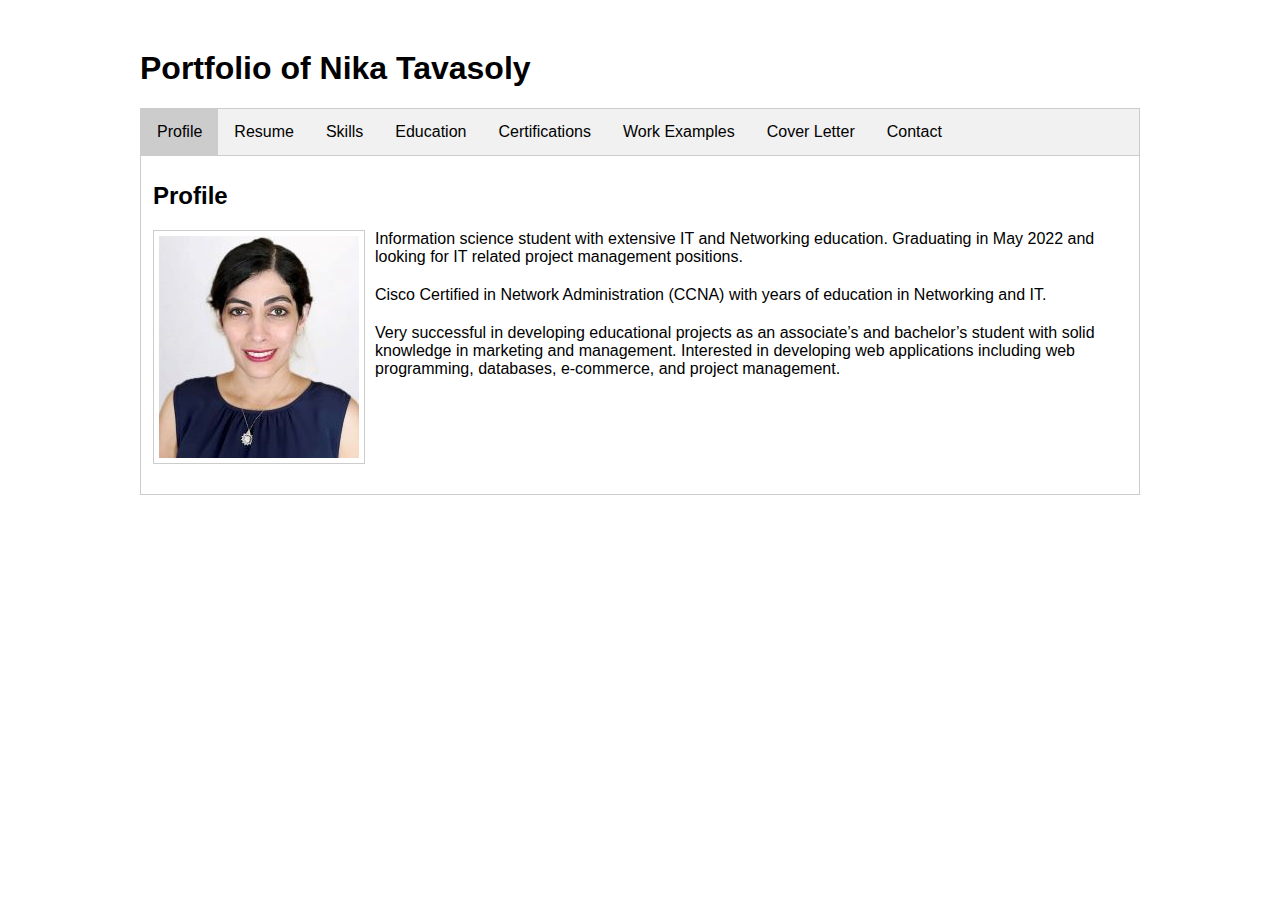
<file: index.html>
<!DOCTYPE html>
<html xmlns="http://www.w3.org/1999/xhtml" lang="en" xml:lang="en">
<head>
    <meta charset="utf-8">
    <meta http-equiv="X-UA-Compatible" content="IE=edge,chrome=1">
    <title>Your Name</title>
    <meta name="description" content="Portfolio">
    <meta name="keywords" content="Your, Key, Words">
    <meta name="author" content="Nika Tavasoly">
    <meta name="viewport" content="width=device-width, initial-scale=1">
    <link rel="stylesheet" href="assets/style/studentportfolio.css">
</head>

<body>
    <div id="container">
        <h1>Portfolio of Nika Tavasoly</h1>


        <div class="tab">
            <button class="tablinks" onclick="openTab(event, 'Home')" id="defaultOpen">Profile</button>
            <button class="tablinks" onclick="openTab(event, 'Resume')">Resume</button>
            <button class="tablinks" onclick="openTab(event, 'Skills')">Skills</button>
            <button class="tablinks" onclick="openTab(event, 'Education')">Education</button>
            <button class="tablinks" onclick="openTab(event, 'Certifications')">Certifications</button>
            <button class="tablinks" onclick="openRedirect('workexamples.html')">Work Examples</button>
            <button class="tablinks" onclick="openTab(event, 'CoverLetter')">Cover Letter</button>
            <button class="tablinks" onclick="openTab(event, 'Contact')">Contact</button>
        </div>

        <!-- Begin Home Section -->
        <div id="Home" class="tabcontent">
              <h2>Profile</h2>
              <p><img class="img-style-1" src="assets/images/profile pic.jpg">Information science student with extensive IT and Networking education. 
                  Graduating in May 2022 and looking for IT related project management positions.</p>
                  
                  <p>Cisco Certified in Network Administration (CCNA) with years of education in Networking and IT.</p>
            
                  <p> Very successful in developing educational projects as an associate’s and bachelor’s student with solid knowledge in marketing and management. 
                      Interested in developing web applications including web programming, databases, e-commerce, and project management.</p>
            
              <br>&nbsp;
              <br>&nbsp;
              <br>&nbsp;
              <br>&nbsp;
            
          </div>

        <!-- Begin Skills Section -->
        <div id="Skills" class="tabcontent">
            <h2>Skills</h2>
            <ul>
                <li>HTML</li>
                <li>CSS</li>
                <li>JavaScript</li>
                <li>jQuery</li>
                <li>java</li>
                <li>C++</li>
                <li>PL/SQL</li>
                <li>Python</li>
                <li>Linux</li>
                <li>networking tools like Putty, Cisco Packet Tracer</li>
		    
            </ul>    
        </div>

        <div id="Education" class="tabcontent">
          <h2>Education</h2>
        <!-- Begin Education Section -->
                <h3>Bachelor of Science in Information Science (Expected Date May 2022)</h3>
                <div itemscope itemtype="http://schema.org/EducationalOrganization">
                    <span itemprop="name">University of Arkansas at Little Rock</span> - <a itemprop="url" href="https://ualr.edu/" title="University of Arkansas at Little Rock">www.ualr.edu</a><br>
                    <span itemprop="address" itemscope itemtype="http://schema.org/PostalAddress">
                        <span itemprop="streetAddress">2801 S. University Ave.</span>,
                        <span itemprop="addressLocality">Little Rock</span>, 
                        <span itemprop="addressRegion">AR</span>
                        <span itemprop="postalCode">72204</span>  
                        <span itemprop="addressCountry">U.S.A.</span>
                    </span>

                </div>
                <br>

                <div itemscope itemtype="http://schema.org/EducationalOrganization">
                    <h3>Associate of Science in Information Technology - Network Support</h3>
                    <span itemprop="name">Tarrant county College</span> - <a itemprop="url" href="https://www.tccd.edu" title="Tarrant county College">https://www.tccd.edu</a><br>
                    <span itemprop="address" itemscope itemtype="http://schema.org/PostalAddress">
                        <span itemprop="streetAddress">828 W. Harwood Road</span>,
                        <span itemprop="addressLocality">Hurst</span>, 
                        <span itemprop="addressRegion">TX</span> 
                        <span itemprop="postalCode">76054</span> 
                        <span itemprop="addressCountry">U.S.A.</span>
                    </span>
                </div>
                       
             <br>

                <div itemscope itemtype="http://schema.org/EducationalOrganization">
                    <h3>Associate of Art</h3>
                    <span itemprop="name">Tarrant county College</span> - <a itemprop="url" href="https://www.tccd.edu" title="Tarrant county College">https://www.tccd.edu</a><br>
                    <span itemprop="address" itemscope itemtype="http://schema.org/PostalAddress">
                        <span itemprop="streetAddress">828 W. Harwood Road</span>,
                        <span itemprop="addressLocality">Hurst</span>, 
                        <span itemprop="addressRegion">TX</span> 
                        <span itemprop="postalCode">76054</span> 
                        <span itemprop="addressCountry">U.S.A.</span>
                    </span>
                </div>
            <br>
    <!-- End Education Section -->    
            
        </div>

        <div id="Certifications" class="tabcontent">
		
            <b><h2>Certifications</h2></b>
	     <ul>
            <p><b><li>2019:</b> Cisco Certified Network Associate (CCNA)</li></p>
            <p><b><li>2018:</b> Network Support• Tarrant County College (TCC)</li></p>
            <p><b><li>2018:</b> Information Technology Support• Tarrant County College (TCC)</li></p>
            <p><b><li>2016:</b> Cisco Support • Tarrant County College (TCC)</li></p>
	    </ul>	    
        </div>        
        
        <!-- Begin Skills Section -->
        <div id="Resume" class="tabcontent">
            <p>Download
                <a href="assets/resources/resume.docx">Microsoft Word</a>
                or <a href="assets/resources/resume.pdf">PDF</a> Format Here.</p>
           
            <h2 style="text-align:center;">Nika Tavasoly</h2>
		<p style="text-align:center;">8329312713 | htavasoly@ualr.edu</p>
			<hr>
		    <ul>
                
            <p> With certificates from Cisco on Network Administration and bachelor’s degree in Information Science (expected May 2022),
                I would like the opportunity to use my high level of education and Information Technology skills in a progressive workplace
                to provide exceptional service and help to optimize and manage the projects in an effective and efficient manner. 
            </p>
                
            </ul>
		<hr>
            <h3 style="text-align:center;">Education</h3>
		<p class="split-wide"><i>University of Arkansas at Little Rock (UALR)</i> <br>
			<ul>
			<li> BS in Information Science (GPA: 3.5/4)</li>
			</ul>
		</p>
   
               
               <p class="split-wide"><i>Tarrant County College (TCC)</i> <br>
			<ul>
			<li> AAS in Information Technology and Network Science (GPA: 3.3/4)</li>
			</ul>
		</p>


               <p class="split-wide"><i>Tarrant County College (TCC)</i> <br>
			<ul>
			<li>Associate of Arts (GPA: 3.3/4)</li>
			</ul>
		</p>
             
               
                <hr>
			<h3 style="text-align:center;">Certifications</h3>
                       
                        <ul>
				
			<li>
			 2019: Cisco Certified Network Associate (CCNA)
			</li>
			<li>
			 2018: Network Support• Tarrant County College (TCC)
			</li>
			<li>
			2018: Information Technology Support• Tarrant County College (TCC)
			</li>
			<li>
			2016: Cisco Support • Tarrant County College (TCC)
                        </li>
				
			</ul>
            
	        <hr>
            <h3 style="text-align:center;">Summary</h3>
		
		    <ul>
             <li>A technically proficient and analytical Information Science Graduate with more than 4 years of learning experience
                 in Java, C, SQL, accounting, management, and data analysis.</li>
             <li>Cisco Certified in Network Routing and Switching.</li>
             <li>Quick learner, result oriented and team player.</li>
             <li>Strong background in HTML, CSS, and JavaScript.</li>
 
           </ul>          
         </div>
            
                     
            
        
        <div id="CoverLetter" class="tabcontent">
            <h2>Letter of Introduction</h2>
		<p>Dear Sir/Madam,</p>
		<p>It is with pleasure that I submit my application for the position with your company. 
		   I believe that my expertise in Information Technology and Network Management along with my education in Information science make me a strong candidate for the advertised position.
		   I meet all the listed requirements for this position. </p>
		
		<p>I have an associate degree in Information Technology - Network Support from Tarrant County College (TCC) and will complete
		   my Bachelor’s in Information Science in May 2022 at the University of Arkansas at Little Rock (UALR).
		   In addition, I hold my Cisco Certificate in Network Administration (CCNA) and have passed all necessary courses for CCNP.
		   As a student, I have been involved in several college projects and have a good record of success in my courses with a GPA of 3.3 in TCC college and 3.5 in UALR.
		   I have worked with Windows and Linux operating systems. In addition,
		   I have completed several final term projects in Python and Scratch on small computer devices
		   such as Raspberry Pi as well as developments involving network design, defining switches and routers,
		   and assigning IPs to connect different devices in Cisco Packet Tracer with different protocols. I am familiar with
		   cloud management applications such as Azure and database management software such as SQL as well as
		   web design languages including HTML, CSS, and JavaScript. </p>
		
		<p>This position would provide me with a unique opportunity to work with world-class IT specialists,
		   utilize cutting edge technologies while contributing to the company growth and goals. As a highly motivated team player,
		   a hard-working and easy to work with individual, I am fully confident that I will excel as a member of your team.
		   I look forward to hearing from you regarding this position. Included is my resume for your further review.
	           Please feel free to call my cellphone at 832-931-2713 or email me <a href="mailto:htavasoly@ualr.edu">htavasoly@ualr.edu</a>
		   if you have any questions or need additional information.</p>
		
		<p>Thank you for your time and consideration!</p>
		
			<p>Nika Tavasoly<br>
		           Cell: (832)9312713<br>
                           Email:<a href="mailto:htavasoly@ualr.edu">htavasoly@ualr.edu</a> <br>
                           LinkedIN:<a href="https://www.linkedin.com/in/nika-tavasoly-55939379/">https://www.linkedin.com/in/nika-tavasoly</a><br>
                           Date<br>
		        </p>
		
        </div>

<div id="Contact" class="tabcontent">
	    <h2>Contact Me</h2>
	    
            <span><b>Phone:</b> (832)9312713</span>
            <br><br>
            <span><b>Email:</b><a href="mailto:htavasoly@ualr.edu">htavasoly@ualr.edu</a></span>
            <br><br>
            
        </div>    
</div>
<script type="text/javascript" src="assets/scripts/index.js"></script>
</body>
</html>
</file>
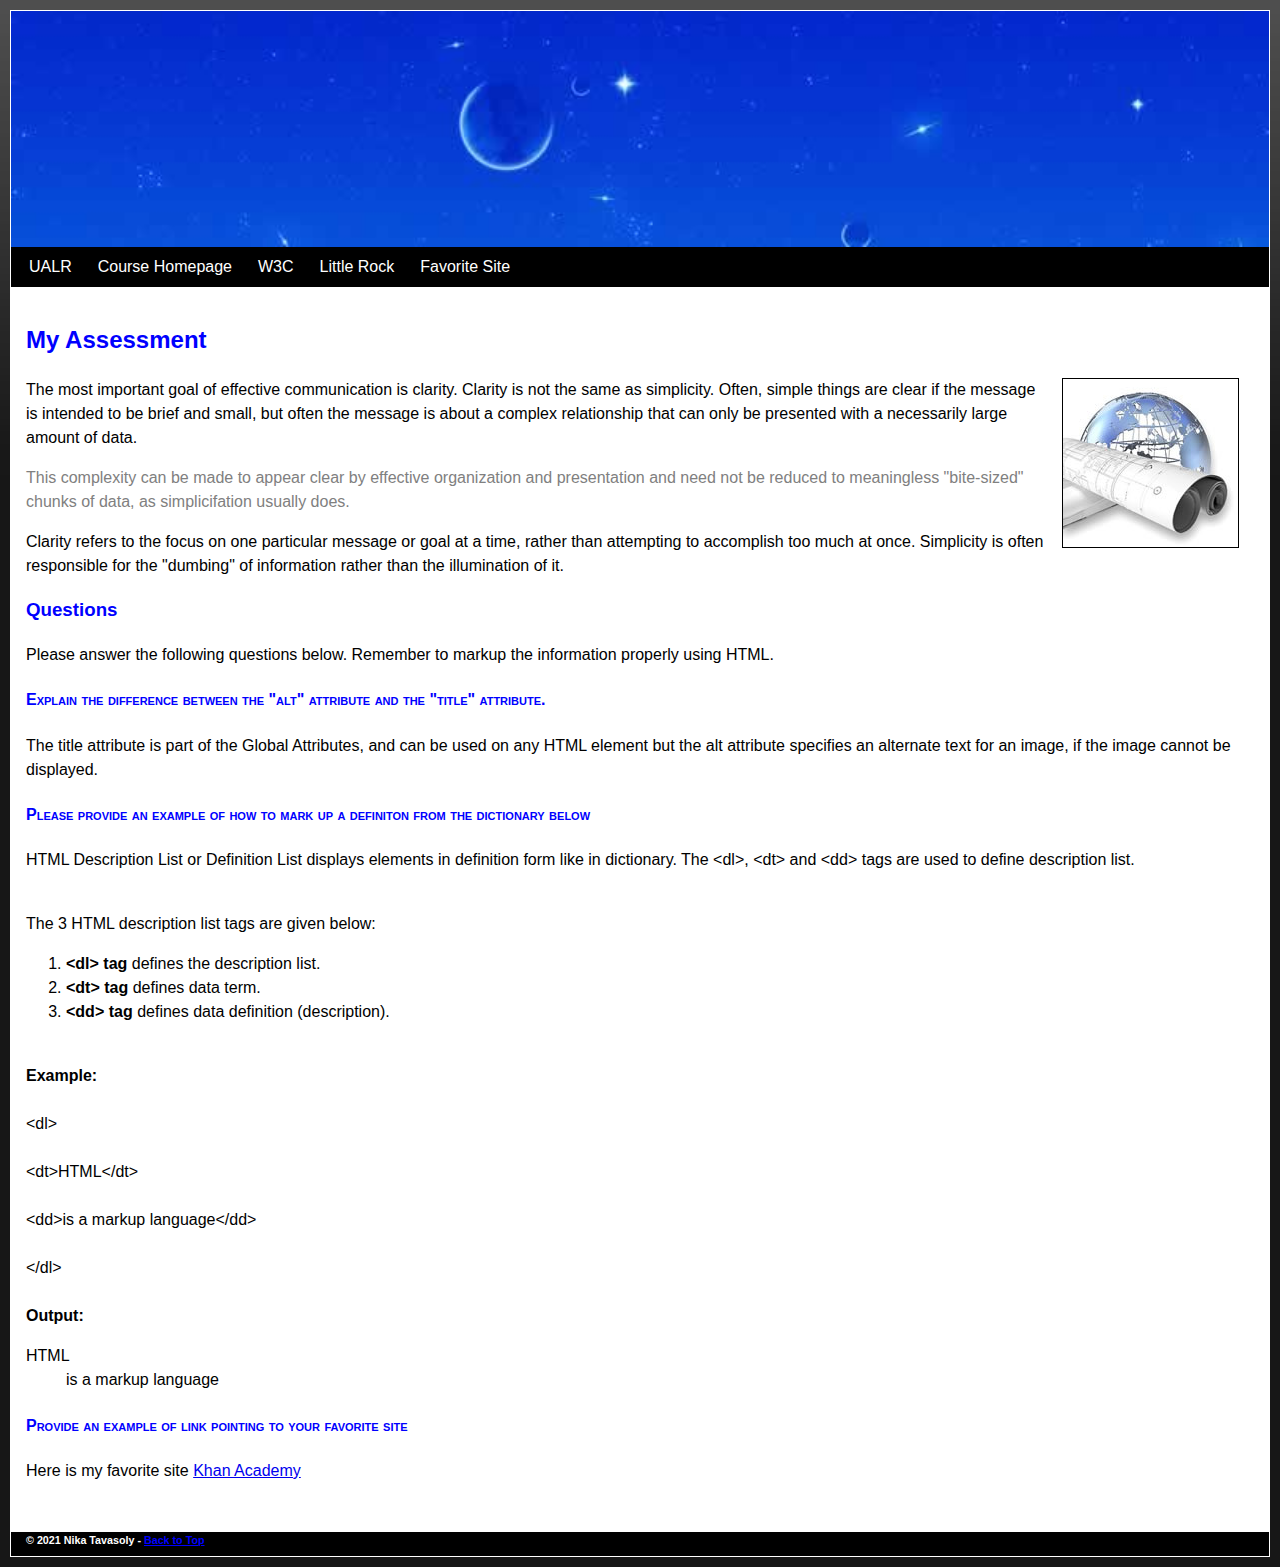
<file: Web1.html>
<head>
  <meta charset="UTF-8">
  <link rel="stylesheet" href="assets/style/screen.css">
  <title>Nika Tavasoly Assessment</title>
</head>

<body style="margin: 0px;">
  <div class="container">

    <div id="header">

      <img src="assets/images/webpage-header.jpg" alt="Header">

      
      <nav>
        <ul>
          <li><a href="https://ualr.edu/www/" target="_blank" title="UALR Homepage">UALR</a></li>
          <li><a href="http://brucebauer.info/courses/FA2020/IFSC4396/index.html" target="_blank" title="Course Homepage">Course Homepage</a></li>
          <li><a href="https://validator.w3.org/" target="_blank" title="W3C Markup Validation Service">W3C</a></li>
          <li><a href="https://www.littlerock.gov/" target="_blank" title="Little Rock Homepage">Little Rock</a></li>
          <li><a href="https://www.facebook.com" target="_blank" title="My Favorite Site">Favorite Site</a></li>
        </ul>
      </nav>
      

    </div>

    <div id="content">

      <h2 class="headings">My Assessment</h2>

      <div class="image-1">
        <img src="assets/images/webpage-image-1.jpg" alt="Globe">
      </div>

      <p>The most important goal of effective communication is clarity. Clarity is not the same as simplicity. Often, simple things are clear if the message is intended to be brief and small, but often the message is about a complex relationship that can
        only be presented with a necessarily large amount of data.</p>

      <div class="alert">
        <p>This complexity can be made to appear clear by effective organization and presentation and need not be reduced to meaningless "bite-sized" chunks of data, as simplicifation usually does.</p>
      </div>

      <p>Clarity refers to the focus on one particular message or goal at a time, rather than attempting to accomplish too much at once. Simplicity is often responsible for the "dumbing" of information rather than the illumination of it.</p>

      <h3 class="headings">Questions</h3>

      <p>Please answer the following questions below. Remember to markup the information properly using HTML.</p>

      <h4 class="headings">Explain the difference between the "alt" attribute and the "title" attribute.</h4>

      <p>
       The title attribute is part of the Global Attributes, and can be used on any HTML element but the alt attribute specifies an alternate text for an image,
        if the image cannot be displayed.
      </p>


      <h4 class="headings">Please provide an example of how to mark up a definiton from the dictionary below</h4>
       

      <p>
        HTML Description List or Definition List displays elements in definition form like in dictionary.
        The &lt;dl&gt;, &lt;dt&gt; and &lt;dd&gt; tags are used to define description list.


      <p><br>The 3 HTML description list tags are given below:</br>
       
      <ol>
      <li><b>&lt;dl&gt; tag</b> defines the description list.</li>
      <li><b>&lt;dt&gt; tag</b> defines data term.</li>
      <li><b>&lt;dd&gt; tag</b> defines data definition (description).</li>
      </ol> 
       
    
      <br><b>Example:</b></br>
      <br>&lt;dl&gt;</br>
      <br>&lt;dt&gt;HTML&lt;/dt&gt;</br>
      <br>&lt;dd&gt;is a markup language&lt;/dd&gt;</br>
      <br>&lt;/dl&gt;</br>
      
      <br><b>Output:</b></br>
      <dl>
      <dt>HTML</dt>
      <dd>is a markup language</dd>
      </dl>
       
      </p> 
        
      </p>

      <h4 class="headings">Provide an example of link pointing to your favorite site</h4>
        Here is my favorite site <a href="https://www.khanacademy.org/">Khan Academy</a> 
      
    </div>
    

    <footer id="footer">
      <h6>© 2021 Nika Tavasoly - <a href="#header" title="Return to top of page">Back to Top</a>
      </h6>
    </footer>

  </div>
  


</body>
</file>
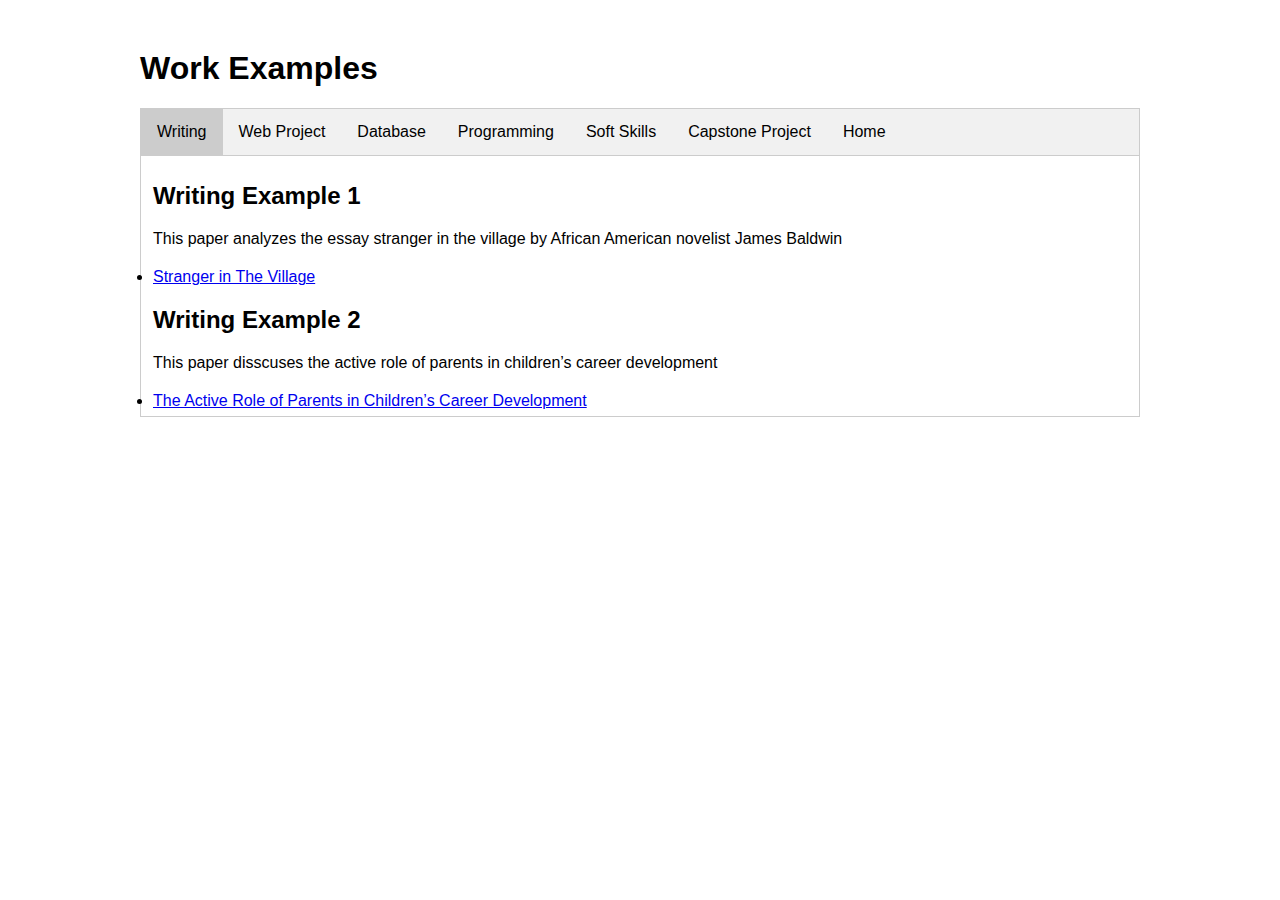
<file: workexamples.html>
<!DOCTYPE html>
<html xmlns="http://www.w3.org/1999/xhtml" lang="en" xml:lang="en">
<head>
    <meta charset="utf-8">
    <meta http-equiv="X-UA-Compatible" content="IE=edge,chrome=1">
    <title>Your Title</title>
    <meta name="description" content="Your Description">
    <meta name="keywords" content="Your, Key, Words">
    <meta name="author" content="Your Name">
    <meta name="viewport" content="width=device-width, initial-scale=1">
    <link rel="stylesheet" href="assets/style/studentportfolio.css">
</head>

<body>
    <div id="container">
        <h1>Work Examples</h1>

        <div class="tab">
            <button class="tablinks" onclick="openTab(event, 'Writing')" id="defaultOpen">Writing</button>
            <button class="tablinks" onclick="openTab(event, 'WebProject')">Web Project</button>
            <button class="tablinks" onclick="openTab(event, 'Database')">Database</button>
            <button class="tablinks" onclick="openTab(event, 'Programming')">Programming</button>
            <button class="tablinks" onclick="openTab(event, 'SoftSkills')">Soft Skills</button>
            <button class="tablinks" onclick="openTab(event, 'Capstone')">Capstone Project</button>
            <button class="tablinks" onclick="openRedirect('index.html')">Home</button>
        </div>

        <div id="Writing" class="tabcontent">
              <h2>Writing Example 1</h2>
            <p>This paper analyzes the essay stranger in the village by African American novelist James Baldwin </p>
            <li><a href="assets/resources/Stranger in The Village.docx">Stranger in The Village</a></li>
            
              <h2>Writing Example 2</h2>
            <p>This paper disscuses the active role of parents in children’s career development </p>
            <li><a href="assets/resources/The Active Role of Parents in Children’s Career Development.docx">The Active Role of Parents in Children’s Career Development</a></li>
        </div>

        <div id="WebProject" class="tabcontent">
              <h2>Web Project 1</h2>
              <a href="Web1.html">Click</a>
               to see an example of a HTML and CSS webpage.
              <h2>Web Project 2</h2>
             <a href="https://nikat8868.github.io/ifsc-1310-9h1/Dragon/index.html">Click</a>
               to see the IFSC 1310 project.
              
        </div>

        <div id="Database" class="tabcontent">
              <h2>Database Project 1</h2>
            <p>My Database Project <a href="assets/resources/Medical Clinic Database.docx"> in Word format.</a></p>
              <h2>Database Project 2</h2>
            <p>My Database assignment <a href="assets/resources/Assignment 7-PLSQL4.docx"> in word format.</a></p>
            
        </div>

        <div id="Programming" class="tabcontent">
              <h2>Programming Project 1</h2>
           <p>My Java Script assignment <a href="assets/resources/Regtangle (Area and Perimeter Calculator).txt"> in Text format.</a></p>
              <h2>Programming Project 2</h2>
            <p>My Java assignment <a href="assets/resources/TicTacToeArray.txt"> in Text format.</a></p>
        </div>

        <div id="SoftSkills" class="tabcontent">
              <h2>Soft Skills Project </h2>
               <p>My System Analysis & Design project<a href="assets/resources/ProjectReport.doc"> in Word format.</a></p>
            
               <p>My Flyer for Composition II assignment<a href="assets/resources/parent's role in career decision making.pdf"> in PDF format.</a></p>
        </div>

        <div id="Capstone" class="tabcontent">
              <h2>Capstone Project</h2>
            <p>Capstone Project Charter <a href="assets/resources/Project Charter Capstone I.pdf">in PDF format.</a></p>
				
		<p> Capstone System And Analysis Report <a href="assets/resources/Project Report Capstone I.pdf">in PDF format.</a></p>
            
        </div>

    </div>
<script type="text/javascript" src="assets/scripts/index.js"></script>
<script src="http://ajax.googleapis.com/ajax/libs/jquery/1.11.2/jquery.min.js"></script>
</body>
</html>
</file>
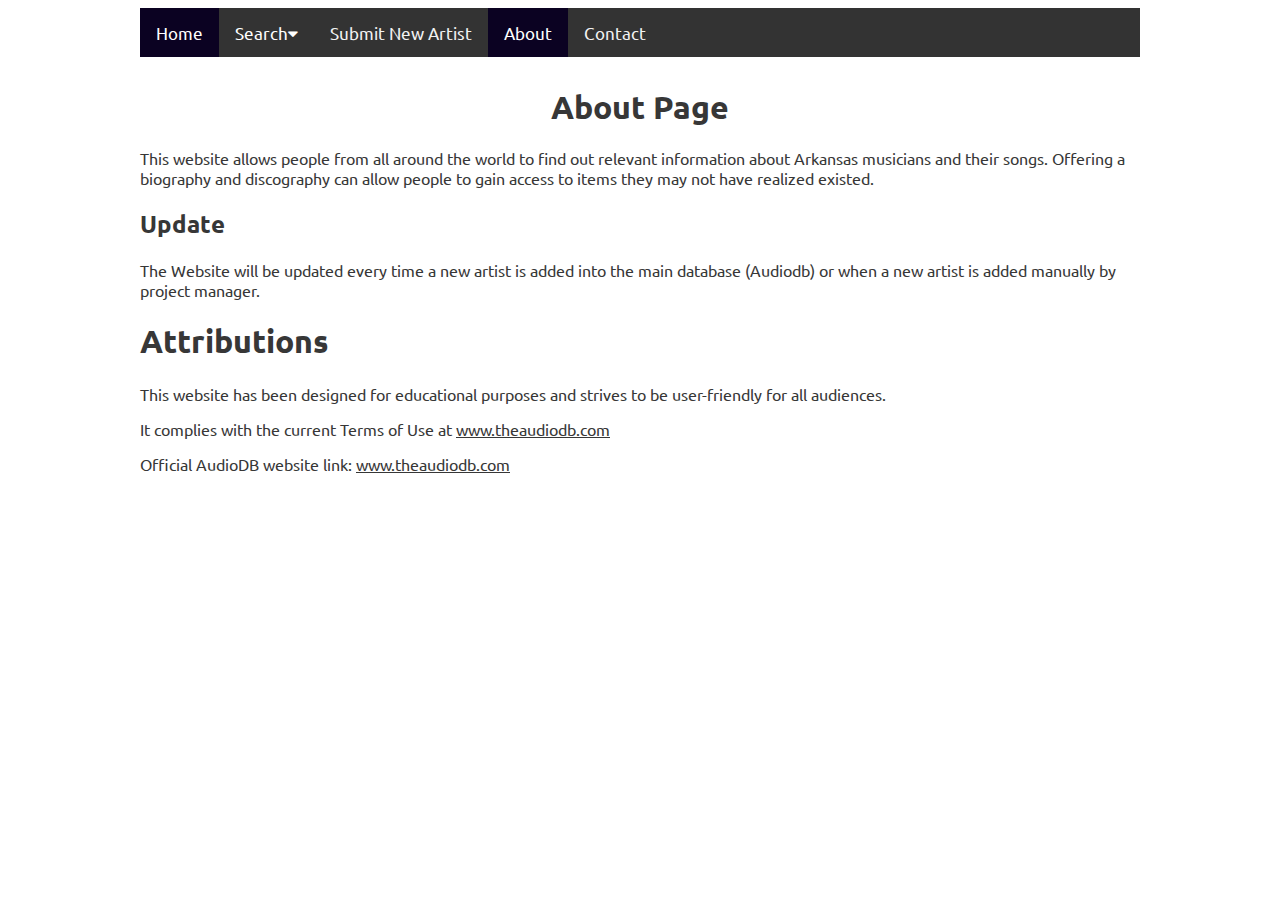
<file: Arkansas Music DB/about.html>
<!DOCTYPE html>
  <html xmlns="http://www.w3.org/1999/xhtml" lang="en" xml:lang="en">
  <head>
    <meta charset="utf-8">
    <meta http-equiv="X-UA-Compatible" content="IE=edge">
    <title>ARMDB</title>
    <meta name="description" content="Website is intended to promote Arkansas musicians
    that provide information and songs by artists who have ties to the state of Arkansas.">
    <meta name="keywords" content="arkansas, album, song, artists, celebrities, music festival">
    <meta name="author" content="Nika Tavasoly">
    <meta name="viewport" content="width=device-width, initial-scale=1.0">
    <link rel="stylesheet" href="assets/style/ArMusicDatabase.css">
    <link rel="stylesheet" type="text/css" href="https://fonts.googleapis.com/css?family=Ubuntu">
    <link rel="shortcut icon" href="assets/images/music.ico" type="image/x-icon" />
    <link rel="stylesheet" href="https://cdnjs.cloudflare.com/ajax/libs/font-awesome/4.7.0/css/font-awesome.min.css">
  </head>
  <body>
    <div id="container">
      
      <!-- Breadcrumb Pagination -->
  	<!--<ul class="breadcrumb">
  	  <li><a href="homepage.html">Home</a></li>
  	  <li><a href="#">About</a></li>
  	</ul>-->
  	<!-- Create A Responsive Topnav with Dropdown SubNavBar Menu -->
  	<div class="topnav" id="dbTopnav">
  	  
  	  <!--<a href="#home" onclick="openRedirect('homepage.html')"><i class="fa fa-home"></i> Home</a>-->
      <a href="homepage.html" class="active">Home</a>
  	  <!--<div class="dropdown">
  	    <button class="dropbtn">Browse by Name<i class="fa fa-caret-down"></i></button>
  		<div class="dropdown-content">
  		  <a href="BrowseArtists.html">Browse Artists</a>
  		  <a href="BrowseAlbums.html">Browse Albums</a>
  		  <a href="BrowseSongs.html">Browse Songs</a>
  		</div>
  	  </div>-->
  	  <div class="dropdown">
  		<button class="dropbtn">Search<i class="fa fa-caret-down"></i></button>
  		<div class="dropdown-content">
  		  <a href="ArtistSearch.html">Search Artists</a>
  		  <!--<a href="advSongSearch.html">Advanced Search Songs</a>
          <a href="advAlbumsSearch.html">Advanced Search Albums</a>-->
  	    </div>
  	  </div>
  	  <a href="NewArtist.html">Submit New Artist</a>
        <a href="about.html" class="active">About</a>
        <!-- Trigger/Open The Modal -->
        <a href="#contact" id="CntcMdlBtn">Contact</a>
        
        <!-- Load an icon library to show a hamburger menu (bars) on small screens -->
  	  <a href="javascript:void(0);" class="icon" onclick="topNavIconClk()">&#9776;</a>
  	</div>
  	<br>
  	<div class="about_container">
  	  <h1 id="pagetitle">About Page</h1>
	    <p> This website allows people from all around the world to find out relevant information about Arkansas musicians and their 
            songs. Offering a biography and discography can allow people to gain access to items 
            they may not have realized existed.</p>
        <h2>Update</h2>
        <p>The Website will be updated every time a new artist is added into the main database (Audiodb) or when a new artist is 
            added manually by project manager.</p>
        
        <h1>Attributions</h1>
        <p>This website has been designed for educational purposes and strives to be user-friendly for all audiences.</p>
        <p>It complies with the current Terms of Use at <a href="https://www.theaudiodb.com/" target="_blank">www.theaudiodb.com</a></p>
        <p>Official AudioDB website link: <a href=" https://www.theaudiodb.com/" target="_blank">www.theaudiodb.com</a></p>
		
      </div> 
  	  <!-- Modal box for contact info -->
      <div id="CntcModal" class="cntc-modal">
        <!-- Modal content -->
        <div class="cntc-modal-content">
          <span class="modal-close">&times;</span>
          <h2>Contact</h2>
          <p>htavasoly@ualr.edu</p>
        </div>
      </div>      
    </div>	
    
    <script src="assets/scripts/index.js"></script>
    <!--<script src="http://ajax.googleapis.com/ajax/libs/jquery/1.11.2/jquery.min.js"></script>-->
    <script src="https://ajax.googleapis.com/ajax/libs/jquery/3.5.1/jquery.min.js"></script>
    <!-- jQuery slideToggle() Method  -->
    <script> 
      $(document).ready(function(){
        $("#flip").click(function(){
      	$("#panel").slideToggle("slow");
        });
      });
    </script>
  </body>
</html>
</file>
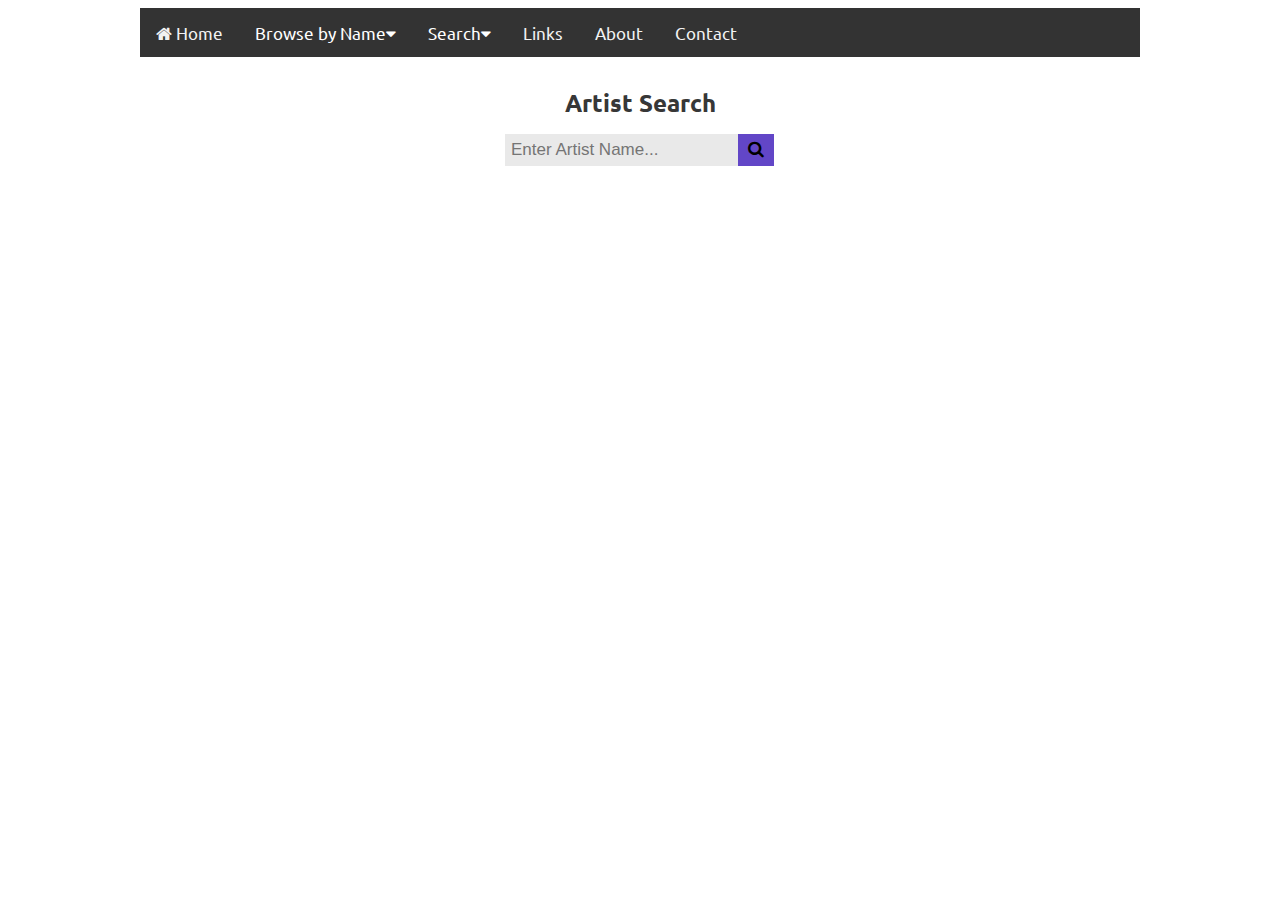
<file: Arkansas Music DB/advArtistSearch.html>
<!DOCTYPE html>
  <html xmlns="http://www.w3.org/1999/xhtml" lang="en" xml:lang="en">
  <head>
    <meta charset="utf-8">
    <meta http-equiv="X-UA-Compatible" content="IE=edge">
    <title>ARMDB</title>
    <meta name="description" content="Website is intended to promote Arkansas musicians
    that provide information and songs by artists who have ties to the state of Arkansas.">
    <meta name="keywords" content="arkansas, album, song, artists, celebrities, music festival">
    <meta name="author" content="Nika Tavasoly">
    <meta name="viewport" content="width=device-width, initial-scale=1.0">
    <!-- External CSS Files -->
    <link rel="stylesheet" href="assets/style/ArMusicDatabase.css">
    <link rel="stylesheet" type="text/css" href="https://fonts.googleapis.com/css?family=Ubuntu">
    <!-- External CSS icon library -->
    <link rel="stylesheet" href="https://cdnjs.cloudflare.com/ajax/libs/font-awesome/4.7.0/css/font-awesome.min.css">
    <!-- Add website favicon -->
    <link rel="shortcut icon" href="assets/images/music.ico" type="image/x-icon" />
  </head>
  <body>
    <div id="container">
      <!-- Breadcrumb Pagination --> 
      <!--<ul class="breadcrumb">
        <li><a href="index.html">Home</a></li>
        <li><a href="#">Search</a></li>
        <li><a href="#">Advanced Search Artists</a></li>
      </ul>-->

      <!-- Responsive Topnav with Dropdown SubNavBar Menu -->
      <div class="topnav" id="dbTopnav">
        <!--<a href="#"><img class="websiteLogo" src="assets/images/websiteLogo4.png" alt="Arkansas Music Database"></a>-->
        <a href="#home" onclick="openRedirect('homepage.html')"><i class="fa fa-home"></i> Home</a>
        <div class="dropdown">
          <button class="dropbtn">Browse by Name<i class="fa fa-caret-down"></i></button>
          <div class="dropdown-content">
            <a href="BrowseAlbums.html">Browse Albums</a>
            <a href="BrowseArtists.html">Browse Artists</a>
            <a href="BrowseSongs.html">Browse Songs</a>
          </div>
        </div>
        <div class="dropdown">
          <button class="dropbtn">Search<i class="fa fa-caret-down"></i></button>
          <div class="dropdown-content">
            <a href="advAlbumsSearch.html">Advanced Search Albums</a>
            <a href="#" class="active" onclick="openRedirect('advArtistSearch.html')">Advanced Search Artists</a>
          </div>
        </div>
        <a href="usefulLinks.html">Links</a>
        <a href="about.html">About</a>
        <!-- Trigger/Open The Modal -->
        <a href="#contact" id="CntcMdlBtn">Contact</a>
        
        <!-- Load an icon library to show a hamburger menu (bars) on small screens -->
  	  <a href="javascript:void(0);" class="icon" onclick="topNavIconClk()">&#9776;</a>
      </div>
      <br>
      <h2 id="pagetitle">Artist Search</h2>
      <!-- Search Bar -->
      <div class="SearchBar">
        <div class="search-container">
          <input id="personname" type="text" placeholder="Enter Artist Name..." name="search">
          <button id="SrchPerBtn" onclick="PersonSearch()" type="submit"><i class="fa fa-search"></i></button>
        </div>
      </div>
      <!-- To display the URL on the page go to index.js and follow the directions -->
      <div id="url1"></div><br>
      <!-- Responsive MTT Section -->
      <!-- Search Results -->
      <div class="mttSection">
        <div class="mttRow">
          <div class="mttColumn">
            <div class="mttCard">
              <img id="profile_path0">
              <div class="txtshadow" id="name0"></div>
              <div id="known_for_department0"></div>
              <div id="popularity0"></div>
              <div id="gender0"></div>
              <div id="id0"></div>
              <div id="adult0"></div>
            </div>
          </div>
          <div class="mttColumn">
            <div class="mttCard">
              <img id="profile_path1">
              <div class="txtshadow" id="name1"></div>
              <div id="known_for_department1"></div>
              <div id="popularity1"></div>
              <div id="gender1"></div>
              <div id="id1"></div>
              <div id="adult1"></div>
            </div>
          </div>
          <div class="mttColumn">
            <div class="mttCard">
              <img id="profile_path2">
              <div class="txtshadow" id="name2"></div>
              <div id="known_for_department2"></div>
              <div id="popularity2"></div>
              <div id="gender2"></div>
              <div id="id2"></div>
              <div id="adult2"></div>
            </div>
          </div>
          <div class="mttColumn">
            <div class="mttCard">
              <img id="profile_path3">
              <div class="txtshadow" id="name3"></div>
              <div id="known_for_department3"></div>
              <div id="popularity3"></div>
              <div id="gender3"></div>
              <div id="id3"></div>
              <div id="adult3"></div>
            </div>
          </div>
        </div>
        <div class="mttRow">
          <div class="mttColumn">
            <div class="mttCard">
              <img id="profile_path4">
              <div class="txtshadow" id="name4"></div>
              <div id="known_for_department4"></div>
              <div id="popularity4"></div>
              <div id="gender4"></div>
              <div id="id4"></div>
              <div id="adult4"></div>
            </div>
          </div>
          <div class="mttColumn">
            <div class="mttCard">
              <img id="profile_path5">
              <div class="txtshadow" id="name5"></div>
              <div id="known_for_department5"></div>
              <div id="popularity5"></div>
              <div id="gender5"></div>
              <div id="id5"></div>
              <div id="adult5"></div>
            </div>
          </div>
          <div class="mttColumn">
            <div class="mttCard">
              <img id="profile_path6">
              <div class="txtshadow" id="name6"></div>
              <div id="known_for_department6"></div>
              <div id="popularity6"></div>
              <div id="gender6"></div>
              <div id="id6"></div>
              <div id="adult6"></div>
            </div>
          </div>
          <div class="mttColumn">
            <div class="mttCard">
              <img id="profile_path7">
              <div class="txtshadow" id="name7"></div>
              <div id="known_for_department7"></div>
              <div id="popularity7"></div>
              <div id="gender7"></div>
              <div id="id7"></div>
              <div id="adult7"></div>
            </div>
          </div>
        </div>
        <div class="mttRow">
          <div class="mttColumn">
            <div class="mttCard">
              <img id="profile_path8">
              <div class="txtshadow" id="name8"></div>
              <div id="known_for_department8"></div>
              <div id="popularity8"></div>
              <div id="gender8"></div>
              <div id="id8"></div>
              <div id="adult8"></div>
            </div>
          </div>
          <div class="mttColumn">
            <div class="mttCard">
              <img id="profile_path9">
              <div class="txtshadow" id="name9"></div>
              <div id="known_for_department9"></div>
              <div id="popularity9"></div>
              <div id="gender9"></div>
              <div id="id9"></div>
              <div id="adult9"></div>
            </div>
          </div>
          <div class="mttColumn">
            <div class="mttCard">
              <img id="profile_path10">
              <div class="txtshadow" id="name10"></div>
              <div id="known_for_department10"></div>
              <div id="popularity10"></div>
              <div id="gender10"></div>
              <div id="id10"></div>
              <div id="adult10"></div>
            </div>
          </div>
          <div class="mttColumn">
            <div class="mttCard">
              <img id="profile_path11">
              <div class="txtshadow" id="name11"></div>
              <div id="known_for_department11"></div>
              <div id="popularity11"></div>
              <div id="gender11"></div>
              <div id="id11"></div>
              <div id="adult11"></div>
            </div>
          </div>
        </div>
        <div class="mttRow">
          <div class="mttColumn">
            <div class="mttCard">
              <img id="profile_path12">
              <div class="txtshadow" id="name12"></div>
              <div id="known_for_department12"></div>
              <div id="popularity12"></div>
              <div id="gender12"></div>
              <div id="id12"></div>
              <div id="adult12"></div>
            </div>
          </div>
          <div class="mttColumn">
            <div class="mttCard">
              <img id="profile_path13">
              <div class="txtshadow" id="name13"></div>
              <div id="known_for_department13"></div>
              <div id="popularity13"></div>
              <div id="gender13"></div>
              <div id="id13"></div>
              <div id="adult13"></div>
            </div>
          </div>
          <div class="mttColumn">
            <div class="mttCard">
              <img id="profile_path14">
              <div class="txtshadow" id="name14"></div>
              <div id="known_for_department14"></div>
              <div id="popularity14"></div>
              <div id="gender14"></div>
              <div id="id14"></div>
              <div id="adult14"></div>
            </div>
          </div>
          <div class="mttColumn">
            <div class="mttCard">
              <img id="profile_path15">
              <div class="txtshadow" id="name15"></div>
              <div id="known_for_department15"></div>
              <div id="popularity15"></div>
              <div id="gender15"></div>
              <div id="id15"></div>
              <div id="adult15"></div>
            </div>
          </div>
        </div>
        <div class="mttRow">
          <div class="mttColumn">
            <div class="mttCard">
              <img id="profile_path16">
              <div class="txtshadow" id="name16"></div>
              <div id="known_for_department16"></div>
              <div id="popularity16"></div>
              <div id="gender16"></div>
              <div id="id16"></div>
              <div id="adult16"></div>
            </div>
          </div>
          <div class="mttColumn">
            <div class="mttCard">
              <img id="profile_path17">
              <div class="txtshadow" id="name17"></div>
              <div id="known_for_department17"></div>
              <div id="popularity17"></div>
              <div id="gender17"></div>
              <div id="id17"></div>
              <div id="adult17"></div>
            </div>
          </div>
          <div class="mttColumn">
            <div class="mttCard">
              <img id="profile_path18">
              <div class="txtshadow" id="name18"></div>
              <div id="known_for_department18"></div>
              <div id="popularity18"></div>
              <div id="gender18"></div>
              <div id="id18"></div>
              <div id="adult18"></div>
            </div>
          </div>
          <div class="mttColumn">
            <div class="mttCard">
              <img id="profile_path19">
              <div class="txtshadow" id="name19"></div>
              <div id="known_for_department19"></div>
              <div id="popularity19"></div>
              <div id="gender19"></div>
              <div id="id19"></div>
              <div id="adult19"></div>
            </div>
          </div>
        </div>
        <div class="mttRow">
          <div class="mttColumn">
            <div class="mttCard">
              <img id="profile_path20">
              <div class="txtshadow" id="name20"></div>
              <div id="known_for_department20"></div>
              <div id="popularity20"></div>
              <div id="gender20"></div>
              <div id="id20"></div>
              <div id="adult20"></div>
            </div>
          </div>
          <div class="mttColumn">
            <div class="mttCard">
              <img id="profile_path21">
              <div class="txtshadow" id="name21"></div>
              <div id="known_for_department21"></div>
              <div id="popularity21"></div>
              <div id="gender21"></div>
              <div id="id21"></div>
              <div id="adult21"></div>
            </div>
          </div>
          <div class="mttColumn">
            <div class="mttCard">
              <img id="profile_path22">
              <div class="txtshadow" id="name22"></div>
              <div id="known_for_department22"></div>
              <div id="popularity22"></div>
              <div id="gender22"></div>
              <div id="id22"></div>
              <div id="adult22"></div>
            </div>
          </div>
          <div class="mttColumn">
            <div class="mttCard">
              <img id="profile_path23">
              <div class="txtshadow" id="name23"></div>
              <div id="known_for_department23"></div>
              <div id="popularity23"></div>
              <div id="gender23"></div>
              <div id="id23"></div>
              <div id="adult23"></div>
            </div>
          </div>
        </div>
      </div>
      <!-- Modal box for contact info -->
      <div id="CntcModal" class="cntc-modal">
        <!-- Modal content -->
        <div class="cntc-modal-content">
          <span class="modal-close">&times;</span>
          <h2>Contact</h2>
          <p> Email : htavasoly@ualr.edu</p>
        </div>
      </div>
    </div>
    <script>
      /* Trigger Button Click on Enter */
      var input = document.getElementById("personname");
      input.addEventListener("keyup", function(event) {
        if (event.keyCode === 13) {
        event.preventDefault();
        document.getElementById("SrchPerBtn").click();}
      });
      // event listener to grab click on profile_path and call fuction PersonIDSearch
      document.getElementById("profile_path0").addEventListener("click", function() {PersonIDSearch(0)});
      document.getElementById("name0").addEventListener("click", function() {PersonIDSearch(0)});
      document.getElementById("profile_path1").addEventListener("click", function() {PersonIDSearch(1)});
      document.getElementById("name1").addEventListener("click", function() {PersonIDSearch(1)});
      document.getElementById("profile_path2").addEventListener("click", function() {PersonIDSearch(2)});
      document.getElementById("name2").addEventListener("click", function() {PersonIDSearch(2)});
      document.getElementById("profile_path3").addEventListener("click", function() {PersonIDSearch(3)});
      document.getElementById("name3").addEventListener("click", function() {PersonIDSearch(3)});
      document.getElementById("profile_path4").addEventListener("click", function() {PersonIDSearch(4)});
      document.getElementById("name4").addEventListener("click", function() {PersonIDSearch(4)});
      document.getElementById("profile_path5").addEventListener("click", function() {PersonIDSearch(5)});
      document.getElementById("name5").addEventListener("click", function() {PersonIDSearch(5)});
      document.getElementById("profile_path6").addEventListener("click", function() {PersonIDSearch(6)});
      document.getElementById("name6").addEventListener("click", function() {PersonIDSearch(6)});
      document.getElementById("profile_path7").addEventListener("click", function() {PersonIDSearch(7)});
      document.getElementById("name7").addEventListener("click", function() {PersonIDSearch(7)});
      document.getElementById("profile_path8").addEventListener("click", function() {PersonIDSearch(8)});
      document.getElementById("name8").addEventListener("click", function() {PersonIDSearch(8)});
      document.getElementById("profile_path9").addEventListener("click", function() {PersonIDSearch(9)});
      document.getElementById("name9").addEventListener("click", function() {PersonIDSearch(9)});
      document.getElementById("profile_path10").addEventListener("click", function() {PersonIDSearch(10)});
      document.getElementById("name10").addEventListener("click", function() {PersonIDSearch(10)});
      document.getElementById("profile_path11").addEventListener("click", function() {PersonIDSearch(11)});
      document.getElementById("name11").addEventListener("click", function() {PersonIDSearch(11)});
      document.getElementById("profile_path12").addEventListener("click", function() {PersonIDSearch(12)});
      document.getElementById("name12").addEventListener("click", function() {PersonIDSearch(12)});
      document.getElementById("profile_path13").addEventListener("click", function() {PersonIDSearch(13)});
      document.getElementById("name13").addEventListener("click", function() {PersonIDSearch(13)});
      document.getElementById("profile_path14").addEventListener("click", function() {PersonIDSearch(14)});
      document.getElementById("name14").addEventListener("click", function() {PersonIDSearch(14)});
      document.getElementById("profile_path15").addEventListener("click", function() {PersonIDSearch(15)});
      document.getElementById("name15").addEventListener("click", function() {PersonIDSearch(15)});
      document.getElementById("profile_path16").addEventListener("click", function() {PersonIDSearch(16)});
      document.getElementById("name16").addEventListener("click", function() {PersonIDSearch(16)});
      document.getElementById("profile_path17").addEventListener("click", function() {PersonIDSearch(17)});
      document.getElementById("name17").addEventListener("click", function() {PersonIDSearch(17)});
      document.getElementById("profile_path18").addEventListener("click", function() {PersonIDSearch(18)});
      document.getElementById("name18").addEventListener("click", function() {PersonIDSearch(18)});
      document.getElementById("profile_path19").addEventListener("click", function() {PersonIDSearch(19)});
      document.getElementById("name19").addEventListener("click", function() {PersonIDSearch(19)});
      document.getElementById("profile_path20").addEventListener("click", function() {PersonIDSearch(20)});
      document.getElementById("name20").addEventListener("click", function() {PersonIDSearch(20)});
      document.getElementById("profile_path21").addEventListener("click", function() {PersonIDSearch(21)});
      document.getElementById("name21").addEventListener("click", function() {PersonIDSearch(21)});
      document.getElementById("profile_path22").addEventListener("click", function() {PersonIDSearch(22)});
      document.getElementById("name22").addEventListener("click", function() {PersonIDSearch(22)});
      document.getElementById("profile_path23").addEventListener("click", function() {PersonIDSearch(23)});
      document.getElementById("name23").addEventListener("click", function() {PersonIDSearch(23)});
      // Fuction PersonIDSearch will pull the person id and opens a new window that calls function PersonDtlCrdSearch on load to display the person details
      function PersonIDSearch(profilepthNbr) {
        var PrsnIdIndex = profilepthNbr;
        /* Get the person name for the form */
        var personname = document.getElementById("personname").value;
        	/* Build up the parameters for the URL */
        var api_key = "e5e088b9fdaef1249c47887b5e5eef39";
        var language = "en-US";
        var page = "1";
        var include_adult = "false";
        var query = encodeURI(personname);  /* encode the Albumname since it might have blanks */  
        var myURL = "https://theaudiodb.com/api/v1/json/2/search.php?s=" + api_key + "&language=" + language + "&query=" + query + "&page="  + page + "&include_adult=" + include_adult;
        	/* Display the URL */
        document.getElementById("url1").innerHTML = myURL;
        	/* AJAX Method - Use GET since the parameters are in the URL */
        var myMethod = "GET";
        	/* Make sure the document is ready */
        $(document).ready(function() { 
        	/* Perform AJAX call - Pass to it the Method (GET) and the URL*/
        $.ajax({
          method: myMethod,
          url: myURL
        })
        	/* AJAX complete - result is in msg */
        .done(function(msg) {
        	//Move the person id to variable onloadPersonId
        var onloadPersonId = msg.results[PrsnIdIndex].id;	
        	//localStorage object stores data with no expiration date. 
        	//The data will not be deleted when the browser is closed, and will be available the next day, week, or year
        localStorage.setItem("personIdPass", onloadPersonId);
        	//The open() method opens a new browser window, or a new tab
        window.open("advPersonSearchDetailsCredits.html", "_self");
        	});
        });
        }
    </script>
    <!--  External Script Files  -->
    <script src="https://ajax.googleapis.com/ajax/libs/jquery/3.4.1/jquery.min.js"></script>
    <script src="assets/scripts/index.js"></script>
  </body>
</html>
</file>
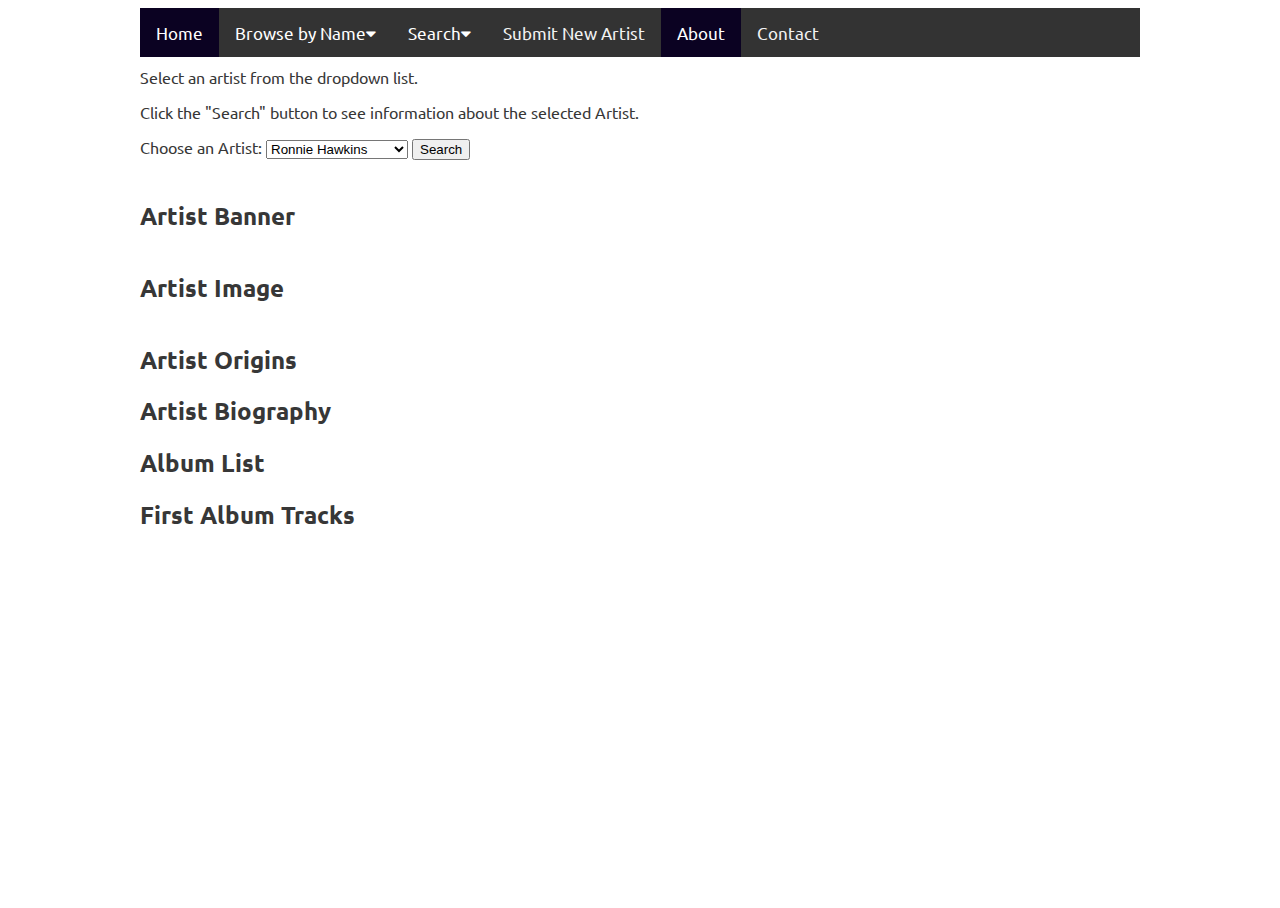
<file: Arkansas Music DB/ArtistSearch.html>
<html xmlns="http://www.w3.org/1999/xhtml" lang="en" xml:lang="en">
  <head>
    <meta charset="utf-8">
    <meta http-equiv="X-UA-Compatible" content="IE=edge">
    <title>ARMDB</title>
    <meta name="description" content="Website is intended to promote Arkansas musicians
     that provide information and songs by artists who have ties to the state of Arkansas.">
    <meta name="keywords" content="arkansas, album, song, artists, celebrities, music festival">
    <meta name="author" content="Nika Tavasoly">
    <meta name="viewport" content="width=device-width, initial-scale=1.0">
    <!-- External CSS Files -->
    <link rel="stylesheet" href="assets/style/ArMusicDatabase.css">
    <link rel="stylesheet" type="text/css" href="https://fonts.googleapis.com/css?family=Ubuntu">
    <!-- External CSS icon library -->
    <link rel="stylesheet" href="https://cdnjs.cloudflare.com/ajax/libs/font-awesome/4.7.0/css/font-awesome.min.css">
    <!-- Add website favicon -->
    <link rel="shortcut icon" href="assets/images/music.ico" type="image/x-icon" />
</head>
    <body>
        
      <div id="container">
      
        <!-- Breadcrumb Pagination -->
      <!--<ul class="breadcrumb">
        <li><a href="homepage.html">Home</a></li>
        <li><a href="#">About</a></li>
      </ul>-->
      <!-- Create A Responsive Topnav with Dropdown SubNavBar Menu -->
      <div class="topnav" id="dbTopnav">
        
        <!--<a href="#home" onclick="openRedirect('homepage.html')"><i class="fa fa-home"></i> Home</a>-->
        <a href="homepage.html" class="active">Home</a>
        <div class="dropdown">
          <button class="dropbtn">Browse by Name<i class="fa fa-caret-down"></i></button>
        <div class="dropdown-content">
          <a href="BrowseArtists.html">Browse Artists</a>
          <!--<a href="BrowseAlbums.html">Browse Albums</a>
          <a href="BrowseSongs.html">Browse Songs</a>-->
        </div>
        </div>
        <div class="dropdown">
        <button class="dropbtn">Search<i class="fa fa-caret-down"></i></button>
        <div class="dropdown-content">
          <a href="ArtistSearch.html">Search Artists</a>
          <!--<a href="advSongSearch.html">Advanced Search Songs</a>
            <a href="advAlbumsSearch.html">Advanced Search Albums</a>-->
          </div>
        </div>
        <a href="NewArtist.html">Submit New Artist</a>
          <a href="about.html" class="active">About</a>
          <!-- Trigger/Open The Modal -->
          <a href="#contact" id="CntcMdlBtn">Contact</a>
          
          <!-- Load an icon library to show a hamburger menu (bars) on small screens -->
        <a href="javascript:void(0);" class="icon" onclick="topNavIconClk()">&#9776;</a>
      </div>
       <p>Select an artist from the dropdown list.</p>
        <p>Click the "Search" button to see information about the selected Artist.</p>
        <label for="artist">Choose an Artist:</label>
        <select id="artist">
      <option>Ronnie Hawkins</option>
      <option>Point of Grace</option>
      <option>Lefty Frizzell</option>
      <option>Michael Burks</option>
      <option>Pharoah Sanders</option>
      <option>Collin Raye</option>
      <option>Joe Nichols</option>
      <option>Elvis Presley</option>
      <option>Kris Allen</option>
      <option>Ne-Yo</option>
      <option>Charlie Rich</option>
      <option>Black Oak Arkansas</option>
      <option>Justin Moore</option>
      <option>Tracy Lawrence</option>
      <option>Levon Helm</option>
      <option>Evanescence</option>
      <option>Conway Twitty</option>
      <option>Glen Campbell</option>
      <option>Johnny Cash</option>
      <option>Al Green</option>
      <option>B.B. King</option>
  </select>
       <button onclick="search();">Search</button><br><br>
  <h2>Artist Banner</h2>
    <img id="artistbanner">
    <h2>Artist Image</h2>
    <img id="artistimage">
    <h2>Artist Origins</h2>
    <div id="origins"></div>
    <h2>Artist Biography</h2>
    <div id="biography"></div>
    <h2>Album List</h2>
    <div id="albumlist"></div>
    <h2>First Album Tracks</h2>
    <div id="tracklist"></div>      
       <script>
  async function search() {
   
    // Artist Data
    // Select Artist from the dropbox; encode the artist name in case there are special characters
    artistSearchValue = encodeURI(document.getElementById("artist").value);
    // Create the search URL; APIKEY = 523532
    artistSearchURL = "https://theaudiodb.com/api/v1/json/523532/search.php?s=" + artistSearchValue;
    // AJAX call to fetch the data
    artistObject = await fetch(artistSearchURL);
    artistJSONText = await artistObject.text();
    // Parse the JSON string into an object
    artistData = JSON.parse(artistJSONText);
    // Display the biography data - Note we display the first result - 0 index
    document.getElementById("biography").innerHTML = artistData.artists[0].strBiographyEN;
    //Display where the artist is from
    document.getElementById("origins").innerHTML = artistData.artists[0].strCountry;
    // Display the artist picture - Note we display the first result - 0 index; use "/preview" for smaller image
    document.getElementById("artistbanner").src = artistData.artists[0].strArtistBanner + "/preview";
    document.getElementById("artistimage").src = artistData.artists[0].strArtistThumb + "/preview";
      
    // Album Data - Get the first Album
    // Get the artist ID from the artist data object; encode the artist ID in case there are special characters
    albumSearchValue = encodeURI(artistData.artists[0].idArtist);
    // Create the search URL; 
    albumSearchURL = "https://theaudiodb.com/api/v1/json/523532/album.php?i=" + albumSearchValue;
    // AJAX call to fetch the data
    albumObject = await fetch(albumSearchURL);
    albumJSONText = await albumObject.text();
    // Parse the JSON string into an object
    albumData = JSON.parse(albumJSONText);
    // Loop through the albums
    albumList = "";
    for (i = 0; i < albumData.album.length; i++) {
        albumList = albumList + albumData.album[i].strAlbum + " (" + albumData.album[i].intYearReleased + ")" + "<br>";
    }
    // Display the album names
    document.getElementById("albumlist").innerHTML = albumList;
     

    // Track Data - Get the tracks for the first album
    // Get the album ID from the artist data object; encode the album ID in case there are special characters
    trackSearchValue = encodeURI(albumData.album[0].idAlbum);
    // Create the search URL; 
    trackSearchURL = "https://theaudiodb.com/api/v1/json/523532/track.php?m=" + trackSearchValue;
    // AJAX call to fetch the data
    trackObject = await fetch(trackSearchURL);
    trackJSONText = await trackObject.text();
    // Parse the JSON string into an object
    trackData = JSON.parse(trackJSONText);     
    trackList = "";
    for (i = 0; i < trackData.track.length; i++) {
        trackList = trackList + trackData.track[i].strTrack + "<br>";
    }
    // Display the track names for first album
    document.getElementById("tracklist").innerHTML = trackList;
      
}
</script>
<div id="containerB">
      
  <!-- Modal box for contact info -->
  <div id="CntcModal" class="cntc-modal">
    <!-- Modal content -->
    <div class="cntc-modal-content">
      <span class="modal-close">&times;</span>
      <h2>Contact</h2>
      <p>htavasoly@ualr.edu</p>
    </div>
  </div>  
</div>

<!--<footer class="bg-dark pb-2 pt-1 text-secondary text-center fixed-bottom">&copy 2022 Nika Tavasoly | <a href="#top">Back to Top</a>
</footer>-->

<script src="assets/scripts/index.js"></script>
  </body>
</html>
</file>
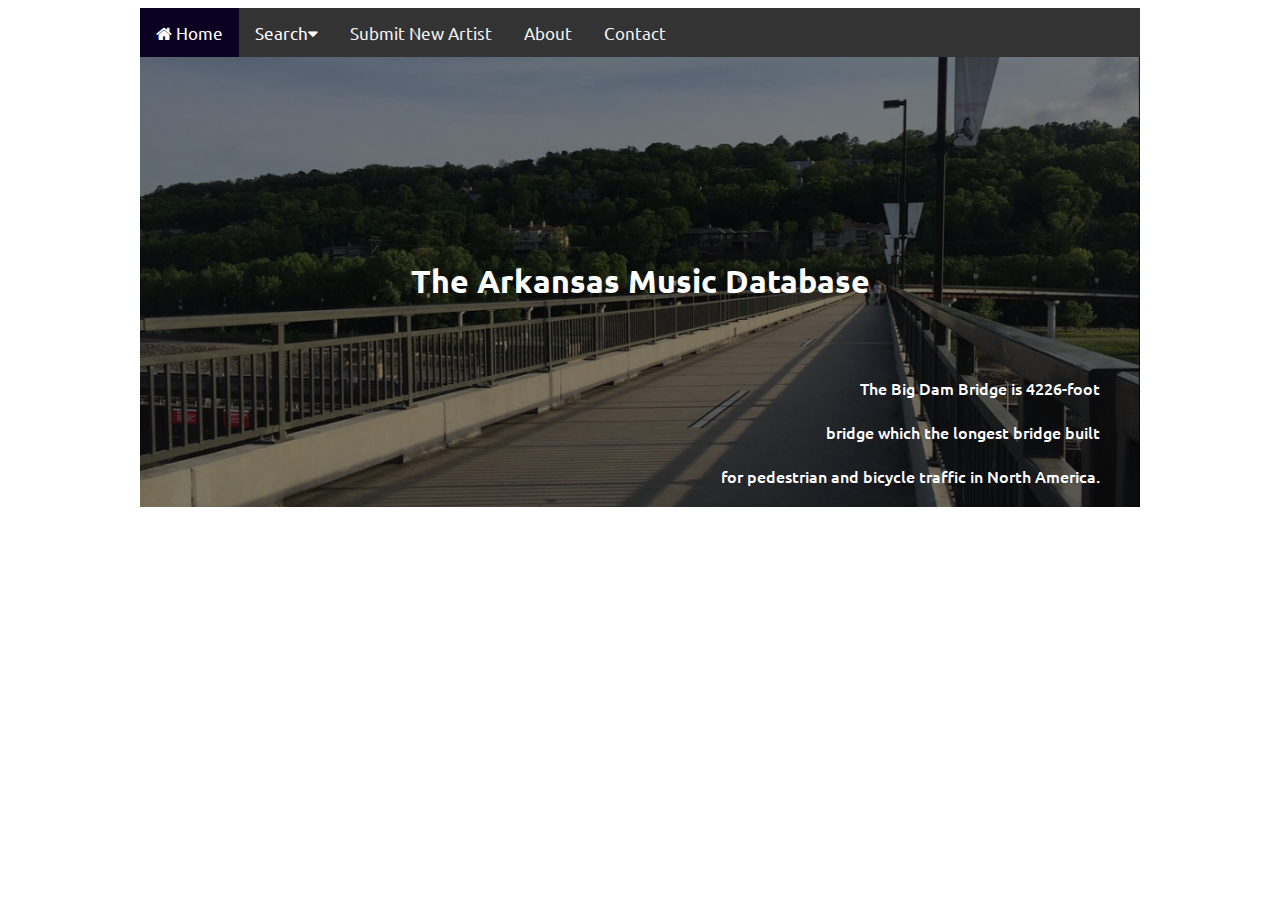
<file: Arkansas Music DB/homepage.html>
<!DOCTYPE html>
  <html xmlns="http://www.w3.org/1999/xhtml" lang="en" xml:lang="en">
  <head>
    <meta charset="utf-8">
    <meta http-equiv="X-UA-Compatible" content="IE=edge">
    <title>ARMDB</title>
    <meta name="description" content="Website is intended to promote Arkansas musicians
     that provide information and songs by artists who have ties to the state of Arkansas.">
    <meta name="keywords" content="arkansas, album, song, artists, celebrities, music festival">
    <meta name="author" content="Nika Tavasoly">
    <meta name="viewport" content="width=device-width, initial-scale=1.0">
    <!-- External CSS Files -->
    <link rel="stylesheet" href="assets/style/ArMusicDatabase.css">
    <link rel="stylesheet" type="text/css" href="https://fonts.googleapis.com/css?family=Ubuntu">
    <!-- External CSS icon library -->
    <link rel="stylesheet" href="https://cdnjs.cloudflare.com/ajax/libs/font-awesome/4.7.0/css/font-awesome.min.css">
    <!-- Add website favicon -->
    <link rel="shortcut icon" href="assets/images/music.ico" type="image/x-icon" />
  </head>
  <body>
    <div id="container">
     <!--Breadcrumb Pagination
      <div class="breadContnr">
        <ul class="breadcrumb">
          <li><a href="homepage.html">Home</a></li>
        </ul>
      </div>-->
      <!-- Responsive Topnav with Dropdown SubNavBar Menu -->
      <div class="topnav" id="dbTopnav"> 
        
  	  <a href="#" class="active"><i class="fa fa-home"></i> Home</a>
       <!--<div class="dropdown">
          <button class="dropbtn">Browse by Name<i class="fa fa-caret-down"></i></button>
          <div class="dropdown-content">
            <a href="BrowseArtists.html">Browse Artists</a>
           <a href="BrowseAlbums.html">Browse Albums</a>
            <a href="BrowseSongs.html">Browse Songs</a>

            
          </div>
        </div>-->
        <div class="dropdown">
          <button class="dropbtn">Search<i class="fa fa-caret-down"></i></button>
          <div class="dropdown-content">
            <a href="ArtistSearch.html">Search Artists</a>
           <!--<a href="advSongSearch.html">Advanced Search Songs</a>
            <a href="advAlbumsSearch.html">Advanced Search Albums</a>-->
          </div>
        </div>
  	    
        <a href="NewArtist.html">Submit New Artist</a>
        <a href="about.html">About</a>
        <!-- Trigger/Open The Modal -->
        <a href="#contact" id="CntcMdlBtn">Contact</a>

          <!-- Load an icon library to show a hamburger menu (bars) on small screens -->
  	  <a href="javascript:void(0);" class="icon" onclick="topNavIconClk()">&#9776;</a>  
    
      </div>
    </div> 
    <!-- Hero Image-->
    
      <div class="armdb_Bridge_image">
        <div class="armdb_hero_text_center">
          <h1>The Arkansas Music Database</h1>
  	  </div>
  	  <div class="armdb_hero_text_block">
  	    <br>The Big Dam Bridge is 4226-foot </br>
        <br>bridge which the longest bridge built </br>
        <br>for pedestrian and bicycle traffic in North America.</br>

  	  </div>
      </div>
    </a>
    <div id="containerB">
      
  	  <!-- Modal box for contact info -->
      <div id="CntcModal" class="cntc-modal">
        <!-- Modal content -->
        <div class="cntc-modal-content">
          <span class="modal-close">&times;</span>
          <h2>Contact</h2>
          <p>htavasoly@ualr.edu</p>
        </div>
      </div>  
    </div>

    <!--<footer class="bg-dark pb-2 pt-1 text-secondary text-center fixed-bottom">&copy 2022 Nika Tavasoly | <a href="#top">Back to Top</a>
    </footer>-->

    <script src="assets/scripts/index.js"></script>
  </body>
</html>
</file>
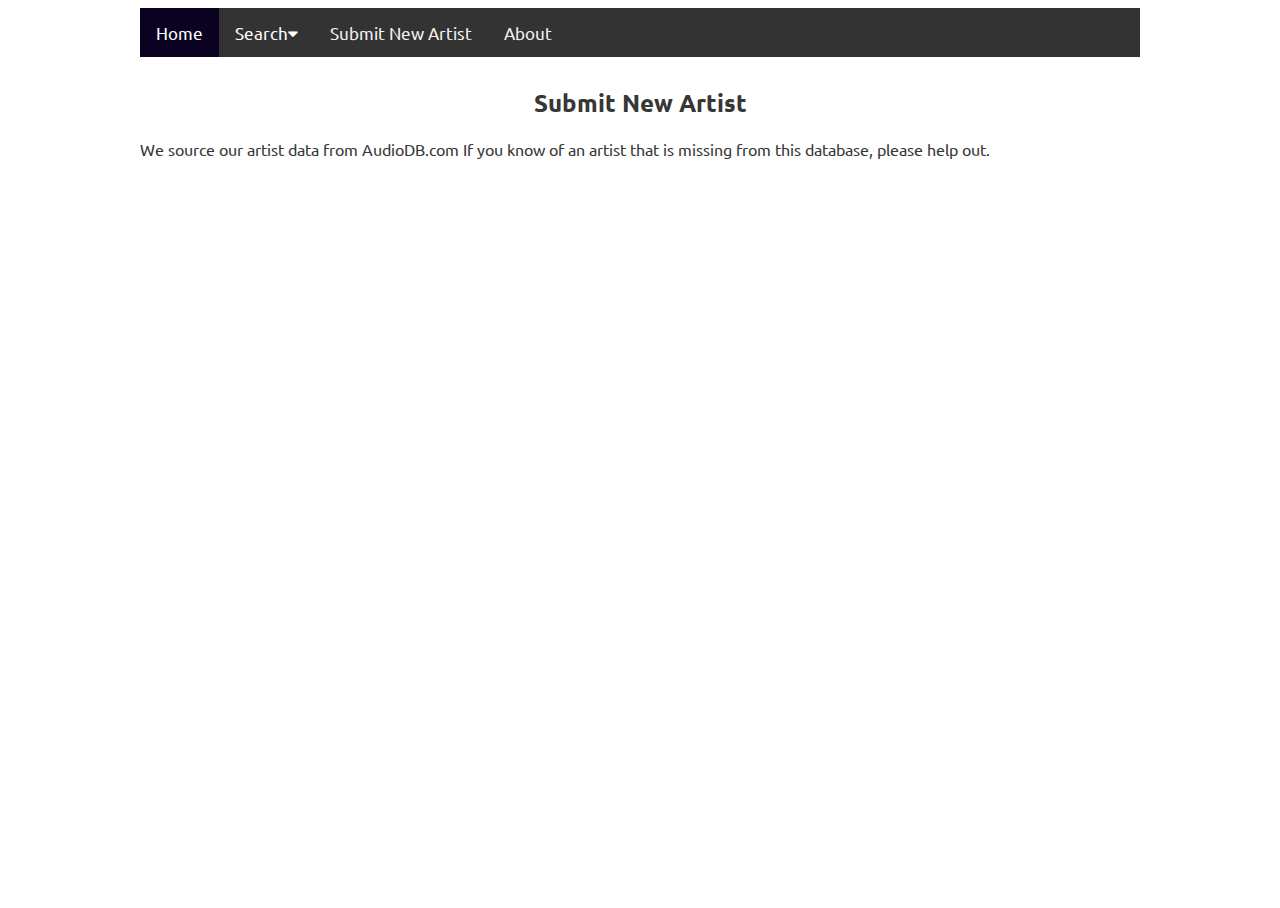
<file: Arkansas Music DB/NewArtist.html>
<!DOCTYPE html>
  <html xmlns="http://www.w3.org/1999/xhtml" lang="en" xml:lang="en">
  <head>
    <meta charset="utf-8">
    <meta http-equiv="X-UA-Compatible" content="IE=edge">
    <title>ARMDB</title>
    <meta name="description" content="Website is intended to promote Arkansas musicians
    that provide information and songs by artists who have ties to the state of Arkansas.">
    <meta name="keywords" content="arkansas, album, song, artists, celebrities, music festival">
    <meta name="author" content="Nika Tavasoly">
    <meta name="viewport" content="width=device-width, initial-scale=1.0">
    <!-- External CSS Files -->
    <link rel="stylesheet" href="assets/style/ArMusicDatabase.css">
    <link rel="stylesheet" type="text/css" href="https://fonts.googleapis.com/css?family=Ubuntu">
    <!-- External CSS icon library -->
    <link rel="stylesheet" href="https://cdnjs.cloudflare.com/ajax/libs/font-awesome/4.7.0/css/font-awesome.min.css">
    <!-- Add website favicon -->
    <link rel="shortcut icon" href="assets/images/music.ico" type="image/x-icon" />
  </head>
  <body>    
    <div id="container">
      <!-- Breadcrumb Pagination -->
      <!--<ul class="breadcrumb">
        <li><a href="homepage.html">Home</a></li>
        <li><a href="#">Browse by Name</a></li>
        <li><a href="#">Browse Albums</a></li>
      </ul>-->

      <!-- Responsive Topnav with Dropdown SubNavBar Menu -->
      <div class="topnav" id="dbTopnav">
        <!--<a href="#"><img class="websiteLogo" src="assets/images/websiteLogo4.png" alt="Arkansas Music Database"></a>-->
        <!--<a href="#" onclick="openRedirect('index.html')"><i class="fa fa-home"></i> Home</a>-->
        <a href="homepage.html" class="active">Home</a>
        <!--<div class="dropdown">
          <button class="dropbtn">Browse by Name<i class="fa fa-caret-down"></i></button>
          <div class="dropdown-content">
            <a href="#" class="active" onclick="openRedirect('BrowseAlbums.html')">Browse Albums</a>
            <a href="BrowseArtists.html">Browse Artists</a>
           <a href="BrowseSongs.html">Browse Songs</a>
          </div>
        </div>-->
        <div class="dropdown">
          <button class="dropbtn">Search<i class="fa fa-caret-down"></i></button>
          <div class="dropdown-content">
            <!--<a href="advAlbumsSearch.html">Advanced Search Albums</a>-->
            <a href="ArtistSearch.html">Search Artists</a>
            <!--<a href="advSongSearch.html">Advanced Search Songs</a>-->

          </div>
        </div>
        <a href="NewArtist.html">Submit New Artist</a>
        <a href="about.html">About</a>
        <!-- Trigger/Open The Modal 
        <a href="#contact" id="CntcMdlBtn">Contact</a>-->
        <div id="containerB">
      
          <!-- Modal box for contact info -->
          <div id="CntcModal" class="cntc-modal">
            <!-- Modal content -->
            <div class="cntc-modal-content">
              <span class="modal-close">&times;</span>
              <h2>Contact</h2>
              <p>htavasoly@ualr.edu</p>
            </div>
          </div>  
        </div>
      
                
          <!-- Load an icon library to show a hamburger menu (bars) on small screens -->
  	  <a href="javascript:void(0);" class="icon" onclick="topNavIconClk()">&#9776;</a>
  	 
      </div>
      <br>
      <h2 id="pagetitle">
        Submit New Artist
      </h2>
<!--<body onload="indexLoad()">-->



<!--<div id="displayPane" class="row content">-->

	<p>We source our artist data from <a href="https://www.theaudiodb.com/" target="_blank"> AudioDB.com </a> If you know of an artist that is missing from this database, please help out.</p>
	
  
  
  
	
  
    
  <div class="formcontainer">
	<iframe width="400" height="600"  src="https://docs.google.com/forms/d/e/1FAIpQLSf0fdtkQKG7Rh-ovcuLngLCcMStfkJc-sSyCZf0eFoIrwv06g/viewform?usp=sf_link" frameborder="0">Loading...
	</iframe>
  </div>
  
  <!--</div>-->
  

  
</div>

<script type="text/javascript" src="assets/scripts/index.js"></script> 
</body>
</html>
</file>
<file: assets/style/studentportfolio.css>
/*  body */
	
body {
	font-family: "Trebuchet MS", Arial, Helvetica, sans-serif;
	/*background-color: #666;*/
	}

#container {
	width: 1000px;
	margin-right: auto;
	margin-left: auto;
	margin-top: 50px;
	margin-bottom: 50px;
}

p {
	margin-bottom: 20px;
	}

.listmargin  {
	margin-bottom: 20px;
}	

.img-style-1 {
	float: left;
	margin-right: 10px;
    margin-bottom: 10px;
	padding: 5px;
	border: 1px solid #CCC;
}	
	
/* tutorial styles */

/* tabs */

/* Style the tab */
.tab {
    overflow: hidden;
    border: 1px solid #ccc;
    background-color: #f1f1f1;
}

/* Style the buttons inside the tab */
.tab button {
    background-color: inherit;
    float: left;
    border: none;
    outline: none;
    cursor: pointer;
    padding: 14px 16px;
    transition: 0.3s;
    font-size: 16px;
}

/* Change background color of buttons on hover */
.tab button:hover {
    background-color: #ddd;
}

/* Create an active/current tablink class */
.tab button.active {
    background-color: #ccc;
}

/* Style the tab content */
.tabcontent {
    display: none;
    padding: 6px 12px;
    border: 1px solid #ccc;
    border-top: none;
}

.tabcontent {
    animation: fadeEffect 1s; /* Fading effect takes 1 second */
}

/* Go from zero to full opacity */
@keyframes fadeEffect {
    from {opacity: 0;}
    to {opacity: 1;}
}
</file>
<file: assets/style/screen.css>
html{
  position:relative;
  min-height: 100%;
}

body {
  background-image: url(../../assets/images/webpage-background.jpg);
  background-repeat: no-repeat;
  font-family: Arial, Helvetica, sans-serif;
  margin: 0;
  padding:0;
  background-size: 100% 100%;
  }

.container{
    background: white;
    margin:10px;
    line-height:1.5;
    padding:0;
    border-style: solid;
    border-color: white;
    border-width:1px;
    position: relative;
    min-height: 100vh;
}

#header img{
  width:100%;
  height:auto;
  display:block;
  margin-left:auto;
  margin-right:auto;
 }

/*Beginning of Navigation Bar*/

#header nav{
  width:100%;
  margin:0px auto;
}

#header ul {
  list-style-type: none;
  margin: 0;
  padding:0px;
  overflow: hidden;
  background-color: black;
}

#header li {
  float: left;
  margin-left: 10px;
}

#header li a {
  display: block;
  color: white;
  text-align: center;
  padding: 8px 8px;
  text-decoration: none;
}

#header li a:hover {
  background-color: lightgray;
}

/*End of navigation bar*/

#content{
  padding:15px;
  padding-bottom: 1.5rem;
}

.headings{
    color: Blue;
}

dfn{
  text-decoration: underline;
}

h2{
    font-weight: bold;
}


h4{
    font-variant: small-caps;
}

.image-1{
    float: right;
    border: 1px solid black;
    margin: 0 15px 15px 15px;
}

.alert{
    /*background: DodgerBlue;
    overflow: auto;
    padding: 10px;*/
    color: grey;
    }

footer{
  background-color: black;
  /*position:absolute;*/
  bottom: 0;
  width:100%;
  height: 1.5rem;
}

#footer h6{
  margin-left: 15px;
  text-align: left;
  color: white;
}

#footer a{
  color:blue;
  list-style-type:none;
}
</file>
<file: Arkansas Music DB/assets/style/ArMusicDatabase.css>
/* ***********************************
			General Styling
************************************ */
* {
    box-sizing: border-box;
  }
  
  /*  body */
    body, html { 
    height: 100%;
    text-align: justify;
    text-justify: inter-word;
    color: #373737;
    font-size: 16px;
    font-family: Ubuntu, Helvetica, Arial, sans-serif;
    -webkit-font-smoothing: antialiased;
    -moz-osx-font-smoothing: grayscale;
  }
  
  #container, #containerB {
    max-width: 1000px;/* will improve the browser's handling of small windows, won't add a horizontal scrollbar to the page. */
    margin-right: auto;
    margin-left: auto;
    margin-top: 0px;
    margin-bottom: 0px;
  }
  
  .container::after {
    content: "";
    clear: both;
    display: table;
  }
  
  p {
    margin-bottom: 20px;
  }
  
  .about_container {
    text-align: left;
  }
  
  .about_container a {
    text-decoration: underline;
  }
  
  
  #pagetitle {
    text-align: center;
    padding: 10px;
    margin: auto;
  }
  
  .listmargin  {
    margin-bottom: 20px;
  }
  
  .img-style-1 {
    float: left;
    margin-right: 10px;
    margin-bottom: 10px;
    padding: 5px;
    border: 1px solid #ccc;
  }
  
  /* Thumbnail Image as Link */
  .img-style-2 {
    border-radius: 4px;
    padding: 5px;
    width: 100px;
  }
  
  .img-style-2:hover {
    box-shadow: 0 0 2px 1px rgba(0, 140, 186, 0.5);
  }
  
  /* Style the tab */
  .tab {
    overflow: hidden;
    background-color: #C0C0C0;
  }
  
  /* Style the buttons inside the tab */
  .tab button {
    background-color: inherit;
    float: left;
    border: none;
    outline: none;
    padding: 14px 16px;
    transition: 0.3s;
    font-size: 16px;
    cursor: pointer; /* Add a pointer cursor on hover */
  }
  
  /* Change background color of buttons on hover */
  .tab button:hover {
   background-color: #A9A9A9;
  }
  
  /* Create an active/current tablink class */
  .tab button.active {
    background-color: #A9A9A9;
    transform: translateY(4px);/*"pressed" effect on click*/
  }
  
  /* Style the tab content */
  .tabcontent {
    display: none;
    padding: 6px 12px;
    border-top: none;
    animation: fadeEffect 1s; /* Fading effect takes 1 second */
  }
  
  /* Go from zero to full opacity */
  @keyframes fadeEffect {
    from {opacity: 0;}
    to {opacity: 1;}
  }
  
  /* ***********************************
          Breadcrumb Pagination
  ************************************ */
  /* Style the list */
  ul.breadcrumb {
    padding: 6px;
    margin: 0;
    list-style: none;
    font-size: 12px;
    color: #333;
    font-family: inherit;
    background-color: white;
  }
  
  /* Display list items side by side */
  ul.breadcrumb li {
    display: inline;
    font-size: 12px;
  }
  
  /* Add a slash symbol (/) before/behind each list item */
  ul.breadcrumb li+li:before {
    padding: 8px;
    color: #333;
    content: "/\00a0";
  }
  
  /* Add a color to all links inside the list */
  ul.breadcrumb li a {
    color: #333;
    text-decoration: none;
  }
  
  /* Add a color on mouse-over */
  ul.breadcrumb li a:hover {
    color: #052524;
    text-decoration: underline;
  }
  
  /* ***********************************
              Visits Counter
  ************************************ */
  .hitWebcounter {
    float: right;
    font-size: 17px;
    color: #333;
    font-family: inherit;
    background-color: white;
  }
  
  /* Clear floats */
  .hitWebcounter::after {
    content: "";
    clear: both;
    display: table;
  }
  
  /* ***********************************
              Website Logo
  ************************************ */
  img.websiteLogo  {
    width: 120px;
  }
  
  websiteLogo  {
    width: 120px;
  }
  
  /* ***********************************************
          Responsive TopNav with Dropdown
  ************************************************ */
  /* ***********************************
          SubNav Dropdown Menu
  ************************************ */
  /* Add a dark background color to the top navigation */
  .topnav {
    overflow: hidden;
    background-color: #333;
  }
  
  /* Style the links inside the navigation bar */
  .topnav a {
    float: left;
    display: block;
    color: #f2f2f2;
    text-align: center;
    padding: 14px 16px;
    text-decoration: none;
    font-size: 17px;
  }
  
  /* Add an active class to highlight the current page */
  .topnav a.active {
    background-color: #0b0222;
    color: white;
  }
  
  /* Hide the link that should open and close the topnav on small screens */
  .topnav .icon {
    display: none;
  }
  
  /* Dropdown container - needed to position the dropdown content */
  .dropdown {
    float: left;
    overflow: hidden;
  }
  
  /* Style the dropdown button to fit inside the topnav */
  .dropdown .dropbtn {
    font-size: 17px;
    border: none;
    outline: none;
    color: white;
    padding: 14px 16px;
    background-color: inherit;
    font-family: inherit;
    margin: 0;
  }
  
  /* Style the dropdown content (hidden by default) */
  .dropdown-content {
    display: none;
    position: absolute;
    background-color: #f9f9f9;
    min-width: 160px;
    box-shadow: 0px 8px 16px 0px rgba(0,0,0,0.2);
    z-index: 1;
  }
  
  /* Style the links inside the dropdown */
  .dropdown-content a {
    float: none;
    color: black;
    padding: 12px 16px;
    text-decoration: none;
    display: block;
    text-align: left;
  }
  
  /* Add a dark background on topnav links and the dropdown button on hover */
  .topnav a:hover, .dropdown:hover .dropbtn {
    background-color: #555;
    color: white;
  }
  
  /* Add a grey background to dropdown links on hover */
  .dropdown-content a:hover {
    background-color: #ddd;
    color: white;
  }
  
  /* Show the dropdown menu when the
  user moves the mouse over the dropdown button */
  .dropdown:hover .dropdown-content {
    display: block;
  }
  
  /* When the screen is less than 600 pixels wide,
  hide all links, except for the first one ("Home").
  Show the link that contains should open and
  close the topnav (.icon) */
  @media screen and (max-width: 600px) {
    .topnav a:not(:first-child), .dropdown .dropbtn {
    display: none;
    }
    .topnav a.icon {
    float: right;
    display: block;
    }
  }
  
  /* The "responsive" class is added to the topnav with
  JavaScript when the user clicks on the icon. This class
  makes the topnav look good on small screens (display
  the links vertically instead of horizontally) */
  @media screen and (max-width: 600px) {
    .topnav.responsive {position: relative;}
    .topnav.responsive a.icon {
    position: absolute;
    right: 0;
    top: 0;
    }
    .topnav.responsive a {
    float: none;
    display: block;
    text-align: left;
    }
    .topnav.responsive .dropdown {float: none;}
    .topnav.responsive .dropdown-content {position: relative;}
    .topnav.responsive .dropdown .dropbtn {
      display: block;
      width: 100%;
      text-align: left;
    }
  }
  
  /* Right-aligned link */
  .topnav a.rightTMDBlogo {
    float: right;
  }
  
  /* Clear floats */
  .topnav::after {
    content: "";
    clear: both;
    display: table;
  }
  
  /********************************************************
          Home Page Lightbox (Modal Image Gallery)	
  ******************************************************* */
  .columnLightbox {
    padding: 8px 8px;
  }
  
  .rowLightbox:after {
    content: "";
    display: table;
    clear: both;
  }
  
  /* Create four equal columns that floats next to eachother */
  .columnLightbox {
    float: left;
    width: 25%;
  }
  
  /* The Modal (background) */
  .modalLightbox {
    display: none;
    position: fixed;
    z-index: 1;
    padding-top: 80px;
    left: 0;
    top: 0;
    width: 100%;
    height: 100%;
    overflow: auto;
    background-color: black;
  }
  
  /* Modal Content */
  .modalContentLightbox {
    position: relative;
    background-color: #fefefe;
    margin: auto;
    padding: 0;
    width: 90%;
    max-width: 1000px;
  }
  
  /* The Close Button */
  .closeLightbox {
    color: white;
    position: absolute;
    top: 10px;
    right: 25px;
    font-size: 35px;
    font-weight: bold;
  }
  
  .closeLightbox:hover,
  .closeLightbox:focus {
    color: #999;
    text-decoration: none;
    cursor: pointer;
  }
  
  /* Hide the slides by default */
  .theSlidesLightbox {
    display: none;
  }
  
  .cursorLightbox {
    cursor: pointer;
  }
  
  /* Next & previous buttons */
  .prevLightbox,
  .nextLightbox {
    cursor: pointer;
    position: absolute;
    top: 50%;
    width: auto;
    padding: 16px;
    margin-top: -50px;
    color: white;
    font-weight: bold;
    font-size: 20px;
    transition: 0.6s ease;
    border-radius: 0 3px 3px 0;
    user-select: none;
    -webkit-user-select: none;
  }
  
  /* Position the "next button" to the right */
  .nextLightbox {
    right: 0;
    border-radius: 3px 0 0 3px;
  }
  
  /* On hover, add a black background color with a little bit see-through */
  .prevLightbox:hover,
  .nextLightbox:hover {
    background-color: rgba(0, 0, 0, 0.8);
  }
  
  /* Number text (1/3 etc) */
  .numbertextLightbox {
    color: #f2f2f2;
    font-size: 12px;
    padding: 8px 12px;
    position: absolute;
    top: 0;
  }
  
  img {
    margin-bottom: -4px;
  }
  
  /* Caption text */
  .captionContainerLightbox {
    text-align: center;
    background-color: black;
    padding: 2px 16px;
    color: white;
  }
  
  #captionLightbox a{
      color: white;
  }
  .lightboxModal {
    opacity: 0.6;
  }
  
  .active,
  .lightboxModal:hover {
    opacity: 1;
  }
  
  img.hoverShadowLightbox {
    transition: 0.3s;
  }
  
  .hoverShadowLightbox:hover {
    box-shadow: 0 4px 8px 0 rgba(0, 0, 0, 0.2), 0 6px 20px 0 rgba(0, 0, 0, 0.19);
  }
  
  /***********************************
              Search Bar			
  ********************************** */
  .SearchBar {
    overflow: hidden;
    margin: auto;
    width: 28%;
    padding: 5px;
  }
  
  .SearchBar a {
    float: left;
    display: block;
    color: white;
    text-align: center;
    padding: 14px 16px;
    text-decoration: none;
    font-size: 17px;
  }
  
  .SearchBar a:hover {
    background-color: #ddd;
    color: white;
  }
  
  .SearchBar a.active {
    background-color: #2196F3;
    color: white;
  }
  
  .SearchBar .search-container {
    float: left;
  }
  
  .SearchBar input[type=text] {
    padding: 6px;
    font-size: 17px;
    border: none;
    background-color: #e9e9e9
  }
  
  .SearchBar .search-container button {
    float: right;
    padding: 6px 10px;
    background: #6246c7;
    font-size: 17px;
    border: none;
    cursor: pointer;
  }
  
  .SearchBar .search-container button:hover {
    background: #ccc;
  }
  
  @media screen and (max-width: 600px) {
    .SearchBar .search-container {
      float: none;
    }
    
    .SearchBar a, .SearchBar input[type=text], .SearchBar .search-container button {
      float: none;
      display: block;
      text-align: left;
      width: 100%;
      margin: 0;
      padding: 14px;
    }
    
    .SearchBar input[type=text] {
    border: 1px solid #ccc;
    }
  }
  
  /***********************************
                  Footer			
  ********************************** */
  footer {
    max-width: 1000px;
    margin-right: auto;
    margin-left: auto;
  }
  
  /* Style footer w3 logo */
  footer img {
    float:right;
    padding: 5px;
    border:0;
    width: 88px;
    height: 31px;
  }
  
  /***********************************
                  ListNav			
  ********************************** */
  .outer {
    width: 100%;
  }
  .inner {
    position: relative;
    max-width: 800px;
    padding: 20px 10px;
    margin: 0 auto;
  }
  
  p {
  margin: 10px 0 15px 0;
  }
  
  footer p {
  color: #43adff;
  }
  
  /* anchor styling includes listnav letters */
  a {
    text-decoration: none;
    color: #373737;
    text-shadow: none;
  }
  
  /* section id="main_content" listnav on hover */
  #main_content a:hover {
    color: #000000;
  }
  
  ul, ol, dl {
    margin-bottom: 15px;
  }
  
  ul li {
    list-style-type: none;
  }
  
  ol li {
    list-style-type: none;
    padding-left: 20px;
  }
  
  dl dt {
    font-weight: bold;
  }
  
  dl dd {
    padding-left: 20px;
    font-style: italic;
  }
  
  dl p {
    padding-left: 20px;
    font-style: italic;
  }
  
  /********************************
          JQUERY LISTNAV
  ******************************* */
  .listNav,
  .ln-letters {
    overflow: hidden;
  }
  
  .listNavHide {
    position: absolute;
    overflow: hidden;
    clip: rect(0 0 0 0);
    height: 1px;
    width: 1px;
    margin: -1px;
    padding: 0;
    border: 0;
  }
  
  .letterCountShow {
    display: block;
  }
  
  .ln-letters a {
  /*border: 1px solid silver;*/
  /*border-right: none;*/
    display: block;
    float: left;
    font-size: 1.5em;
    padding: 2px 6px;
    text-decoration: none;
  }
  
  .ln-letters a:hover,
  .ln-letters .ln-selected {
    background-color: #eaeaea;
  }
  
  .ln-letters .ln-disabled {
    color: #ccc;
  }
  
  .ln-letter-count {
    color: #336699;
    font-size: .8em;
    left: 0;
    line-height: 1.35;
    position: absolute;
    text-align: center;
    top: 0;
    width: 20px;
  }
  
  /**********************************************
              Style the Search Results
  ********************************************* */
  
  /***************************************
          Set two unequal columns	
  ************************************** */
  /* Create two unequal columns that floats next to each other */
  .tucColumn {
    float: left;
    padding: 10px;
  }
  
  .tucColumn img{
    width:100%;
  }
  
  .tucLeft {
    width: 25%;
  }
  
  .tucRight {
    width: 75%;
  }
  
  /* Style the imdb_id link */
  #imdb_id a {
    color: blue; 
  }
  
  /* Clear floats after the columns */
  .tucRow:after {
    content: "";
    display: table;
    clear: both;
    
  }
  
  /* Responsive layout - makes the two columns stack on top of each other instead of next to each other */
  @media screen and (max-width: 600px) {
    .tucColumn {
      width: 100%;
    }
  }
  
  /***************************************
      Responsive Credits MTT Section
  ************************************** */
  .mttSection, .mttSection:before, .mttSection:after {
    box-sizing: border-box;
  }
  
  .mttColumn {
    float: left;
    width: 25%;
    margin-bottom: 16px;
    padding: 0 8px;
  }
  
  @media screen and (max-width: 650px) {
    .mttColumn {
      width: 50%;
      display: block;
    }
  }
  
  .mttCard img{
    width:100%;
  }
  
  /* shadow when hover over text */
  .txtshadow:hover {
      text-shadow: 2px 2px 8px #808080;
      cursor:pointer;
  }
  
  /* Style when hover over image */
  .mttCard img:hover {
    box-shadow: 0 4px 8px 0 #696969;
    cursor:pointer;
  }
  
  .mttContainer {
    padding: 0 16px;
  }
  
  .mttContainer::after, .mttRow::after {
    content: "";
    clear: both;
    display: table;
  }
  
  .mttTitle {
    color: grey;
  }
  
  .mttButton {
    border: none;
    outline: 0;
    display: inline-block;
    padding: 8px;
    color: white;
    background-color: #000;
    text-align: center;
    cursor: pointer;
    width: 100%;
  }
  
  .mttButton:hover {
    background-color: #555;
  }
  
  /***************************************
          Genres Side by Side
  ************************************** */
  .movgenres { 
    display: flex;
  }
   
  .movgenres > div {
    margin-right: 8px;
  } 
  
  /***************************************
              Hero Image
  ************************************** */
  .armdb_Bridge_image {
    /* Use "linear-gradient" to add a darken background effect to the image. This will make the text easier to read */
    /* url("assets/images/Big Dam Bridge.PNG") is the image path */
    background-image: linear-gradient(rgba(0, 0, 0, 0.5), rgba(0, 0, 0, 0.5)), url("../images/Big Dam Bridge.PNG");
    max-width: 1000px;/* will improve the browser's handling of small windows, won't add a horizontal scrollbar to the page. */
  
    /*center hero image*/
    margin-right: auto;
    margin-left: auto;
  
    /* Set a specific height */
    height: 50%;
  
    /* Position and center the image to scale nicely on all screens */
    background-position: center;
    background-repeat: no-repeat;
    background-size: cover;
    position: relative;
  }
  
  /* Place text in the middle of the image */
  .armdb_hero_text_center {
    text-align: center;
    position: absolute;
    top: 50%;
    left: 50%;
    transform: translate(-50%, -50%);
    color: white;
  }
  
  /* Bottom right text */
  .armdb_hero_text_block {
    position: absolute;
    bottom: 20px;
    right: 20px;
    background-color: rgba(0, 0, 0, 0);
    color: white;
    padding-left: 20px;
    padding-right: 20px;
    text-align: right;
    font-weight: 500;  
  }
  
  
  /***************************************
              Useful Links
  ************************************** */
  .usefulLinks {
      padding-top: 20px;
  }
  
  .linksAnchor {
    border: 1px solid #373737;
    padding: 8px;
    /*background-color: white;
    background-color: #f9f9f9;*/ /* light gray */
    /*background-color: #333;*/ /* dark gray website nav bar color*/
    background-color: #f2f2f2; /* medium light gray */
    /*background-color: #4CAF50;*/ /* button green */
  }
  
  /* ***********************************
              Contact Modal
  ************************************ */
  /* The Modal (background) */
  .cntc-modal {
    display: none; /* Hidden by default */
    position: fixed; /* Stay in place */
    z-index: 1; /* Sit on top */
    padding-top: 100px; /* Location of the box */
    left: 0;
    top: 0;
    width: 100%; /* Full width */
    height: 100%; /* Full height */
    overflow: auto; /* Enable scroll if needed */
    background-color: rgb(0,0,0); /* Fallback color */
    background-color: rgba(0,0,0,0.4); /* Black w/ opacity */
  }
  
  /* Modal Content/Box */
  .cntc-modal-content {
    background-color: #fefefe;
    margin: 15% auto; /* 15% from the top and centered */
    padding: 20px;
    border: 1px solid #888;
    width: 60%; /* Could be more or less, depending on screen size */
    text-align: center;
  }
  
  /* The Close Button */
  .modal-close {
    color: #aaa;
    float: right;
    font-size: 28px;
    font-weight: bold;
  }
  
  .modal-close:hover,
  .modal-close:focus {
    color: black;
    text-decoration: none;
    cursor: pointer;
  }
  
  /***************************************
              Map Animated Modal
  ************************************** */
  /*  Map Animated Modal	*/
  
  /* The Modal (background) */
  .mamModalCls {
    display: none; /* Hidden by default */
    position: fixed; /* Stay in place */
    z-index: 1; /* Sit on top */
    padding-top: 30px; /* Location of the box */
    left: 0;
    top: 0;
    width: 100%; /* Full width */
    height: 100%; /* Full height */
    overflow: auto; /* Enable scroll if needed */
    background-color: rgb(0,0,0); /* Fallback color */
    background-color: rgba(0,0,0,0.4); /* Black w/ opacity */
  }
  
  /* Modal Content */
  .mamModalCls-content {
    position: relative;
    background-color: #fefefe;
    margin: auto;
    padding: 0;
    border: 1px solid #888;
    width: 80%;
    box-shadow: 0 4px 8px 0 rgba(0,0,0,0.2),0 6px 20px 0 rgba(0,0,0,0.19);
    -webkit-animation-name: animatetop;
    -webkit-animation-duration: 0.4s;
    animation-name: animatetop;
    animation-duration: 0.4s
  }
  
  /* Add Animation */
  @-webkit-keyframes animatetop {
    from {top:-300px; opacity:0} 
    to {top:0; opacity:1}
  }
  
  @keyframes animatetop {
    from {top:-300px; opacity:0}
    to {top:0; opacity:1}
  }
  
  /* The Close Button */
  .mamClose {
    color: white;
    float: right;
    font-size: 40px;
    font-weight: bold;
  }
  
  .mamClose:hover,
  .mamClose:focus {
    color: #000;
    text-decoration: none;
    cursor: pointer;
  }
  
  .mamModalCls-header {
    padding: 2px 16px;
    background-color:#0a0dd6;
    color: white;
  }
  
  .mamModalCls-body {padding: 2px 16px;}
  
  .mamModalCls-footer {
    padding: 20px 16px;
    background-color: #0a0dd6;
    color: white;
  }
   
  #map {
    width:100%;
    height:620px;
  }
</file>
